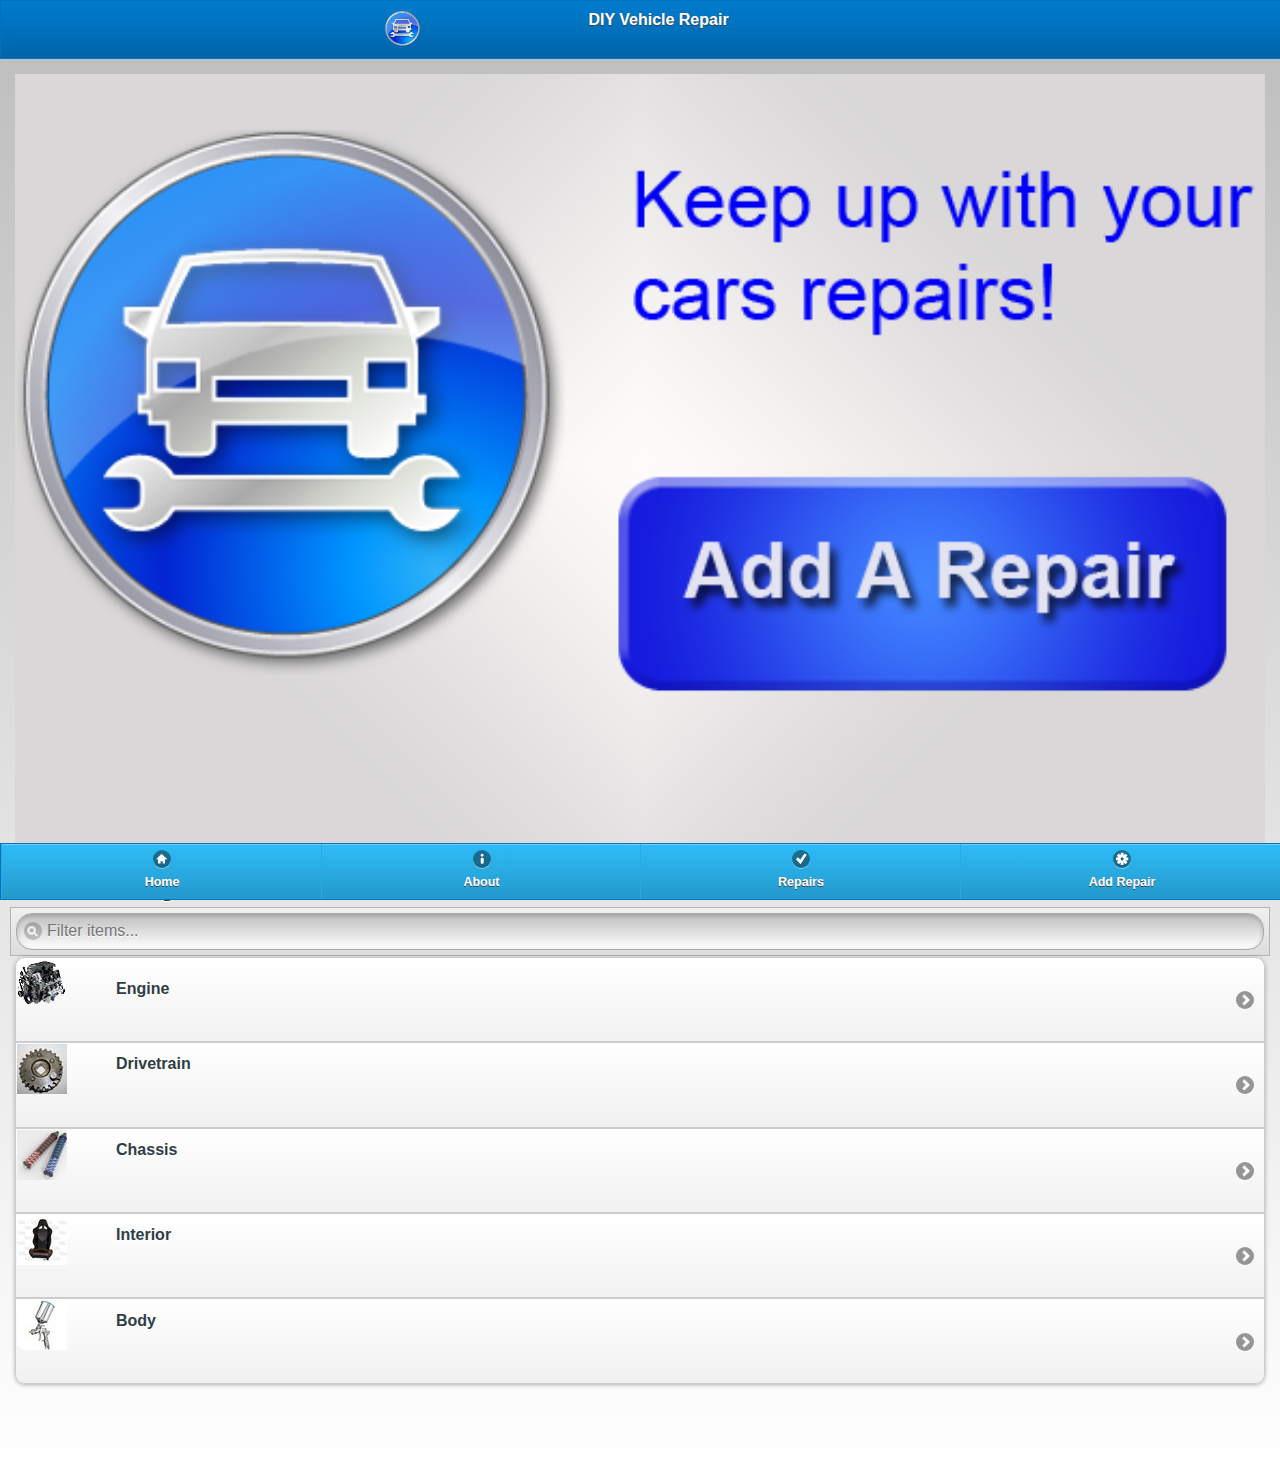
<file: Project 1/index.html>
<!doctype html>  
<html lang="en">
<head>

	<meta charset="utf-8">
	
	<title>DIY Vehicle Repair</title>
	
	<!--  Mobile viewport optimized: j.mp/bplateviewport -->
	<meta name="HandheldFriendly" content="True">
	<meta name="MobileOptimized" content="320"/>
	<meta name="viewport" content="width=device-width, initial-scale=1.0">
	
	<!-- Mobile IE needs ClearType for smoothing fonts -->
	<meta http-equiv="cleartype" content="on">
	
	<!-- StyleSheets under here -->
	<link href="css/jquery.mobile-1.2.0.min.css" rel="stylesheet">
	<link href="css/style.css" rel="stylesheet" />
	<link href="css/DIYRepair.min.css" rel="stylesheet">
	
	
	<!-- JavaScript is normally at the end of the body, except for Modernizr which enables HTML5 elements & feature detects -->
	<script src="js/libs/modernizr.custom.min.js"></script>

	
</head>

<body>

	<div data-role="page" id="home">
		<header data-role="header" data-position="fixed">
			<h1><img src="images/brand.png" id="brand">DIY Vehicle Repair</h1>
		</header>
		<section data-role="content" id="browse">
			<a href="#additem" rel="external"><img src="images/cta.png" width=100% height=20%></a>
			<h2>Browse Categories</h2>
			<ul data-role="listview" data-filter="true" data-inset="true">
				<li><a href="#engine" ><img src="images/engine.png" class="ui-li-thumb"><h3>Engine</h3></a></li>
				<li><a href="#drivetrain"><img src="images/transmission.jpg" class="ui-li-thumb">Drivetrain</a></li>
				<li><a href="#chassis"><img src="images/chassis.jpg" class="ui-li-thumb">Chassis</a></li>
				<li><a href="#interior"><img src="images/interior.jpg" class="ui-li-thumb">Interior</a></li>
				<li><a href="#body"><img src="images/body.jpg" class="ui-li-thumb">Body</a></li>
			</ul>
		</section>
		<footer data-role="footer" data-position="fixed">
			<section data-role="navbar">
				<ul>
					<li><a href="#home" data-icon="home">Home</a></li>
					<li><a href="#about" data-icon="info">About</a></li>
					<li><a href="#repairs" data-icon="check">Repairs</a></li>
					<li><a href="#additem" data-icon="gear">Add Repair</a></li>
				</ul>
			</section>	
		</footer>
	</div>
	
	<div data-role="page" id="about" data-add-back-btn="true">
		<header data-role="header" data-position="fixed">
			<h1><img src="images/brand.png" id="brand">About</h1>
		</header>
		<section data-role="content">
			<ul>
				<li><a href="#home">Home</a></li>
				<li><a href="https://github.com/JTilley24/MIU-site/tree/master/Project%203" rel="external" data-url>Git</a></li>
				<li><a href="http://jtilley24.github.com/MIU-site/Project%203/Gold/" rel="external" data-url>Gold</a></li>
				<li><a href="http://jtilley24.github.com/MIU-site/Project%203/Bronze/" rel="external" data-url>Bronze</a></li>
			</ul>
			<p>Images courtesy of Advanceautoparts.com</p>
		</section>
		<footer data-role="footer" data-position="fixed">
			<section data-role="navbar">
				<ul>
					<li><a href="#home" data-icon="home">Home</a></li>
					<li><a href="#about" data-icon="info">About</a></li>
					<li><a href="#repairs" data-icon="check">Repairs</a></li>
					<li><a href="#additem" data-icon="gear">Add Repair</a></li>
				</ul>
			</section>
		</footer>
	</div>
	
	<div data-role="page" id="repairs" data-add-back-btn="true">
		<header data-role="header" data-position="fixed">
			<h1><img src="images/brand.png" id="brand">Repairs<h1>
		</header>
		<section data-role="content">
			<ul data-role="listview" id="repairlist">
			
			</ul>
			<p><a href="#" data-role="button" id="storage">Get Repairs</a></p>
			<p><a href="#" data-role="button" id="clear">Clear Repairs</a></p>
		</section>
		<footer data-role="footer" data-position="fixed">
			<section data-role="navbar">
				<ul>
					<li><a href="#home" data-icon="home">Home</a></li>
					<li><a href="#about" data-icon="info">About</a></li>
					<li><a href="#repairs" data-icon="check">Repairs</a></li>
					<li><a href="#additem" data-icon="gear">Add Repair</a></li>
				</ul>
			</section>
		</footer>
	</div>
	
	<div data-role="page" id="additem" data-add-back-btn="true">
		<header data-role="header" data-position="fixed">
			<h1><img src="images/brand.png" id="brand">Add Repair</h1>
		</header>
		<section data-role="content">
			<form action="" method="post" id="addrepair">
				<section data-role="fieldcontain">
					<fieldset data-role="controlgroup" id="region">
						<legend>Region:</legend>
						<input type="radio" value="Domestic" name="region" id="domestic" checked="checked"/>
						<label for="domestic" >Domestic<p>*American</p></label>
						<input type="radio" value="European" name="region" id="european"/>
						<label for="european">European<p>*British or German</p></label>
						<input type="radio" value="Asian" name="region" id="asian"/>
						<label for="asian">Asian<p>*Japanese</p></label>
					</fieldset>
				</section>
				<section data-role="fieldcontain">
					<label for="make">Make: <span id="req">*<span></label>
					<input type="text" name="make" id="make" class="required" placeholder="Example: Chevy,Honda,BMW"/>
				</section>
				<section data-role="fieldcontain">
					<label for="model">Model: <span id="req">*<span></label>
					<input type="text" name="model" id="model" class="required" placeholder="Example: Accord,Malibu,F-150"/>
				</section>
				<section data-role="fieldcontain">
					<label for="parts">Parts Category:<label>
					<select name="parts" id="parts">
						<option data-placeholder="true">---Choose Category---</option>
						<option value="Engine">Engine</option>
						<option value="Drivetrain">Drivetrain</option>
						<option value="Chassis">Chassis</option>
						<option value="Interior">Interior</option>
						<option value="Body">Body</option>
					</select>
				</section>
				<section data-role="fieldcontain">
					<label for="year">Year:</label>
					<input type="range" id="year" name="year" value="2000" min="1970" max="2013"/>
				</section>
				<section data-role="fieldcontain">
					<label for="date">Expected date for repair:</label>
					<input type="date" id="date"/>
				</section>
				<section data-role="fieldcontain">
					<label for="comments">Description of repair:</label>
					<textarea id="comments" class="required" placeholder="Example: Replace transmission, Tune-up"></textarea>
				</section>
				<section data-role="fieldcontain">
					<input type="submit" id="submit" value="Submit" data-theme="a">
				</section>
				<section data-role="fieldcontain">
					<input type="reset" id="reset" value="Reset" data-theme="b">
				</section>
		</section>
		<footer data-role="footer" data-position="fixed">
			<section data-role="navbar">
				<ul>
					<li><a href="#home" data-icon="home">Home</a></li>
					<li><a href="#about" data-icon="info">About</a></li>
					<li><a href="#repairs" data-icon="check">Repairs</a></li>
					<li><a href="#additem" data-icon="gear">Add Repair</a></li>					
				</ul>
			</section>
		</footer>
	</div>
		
	<div data-role="page" id="engine" data-add-back-btn="true">
		<header data-role="header" data-position="fixed">
			<h1><img src="images/brand.png" id="brand">Engine</h1>
		</header>	
		<section data-role="content">
			<ul data-role="listview" data-filter="true">
				<li data-role="collapsible">
						<h3>1994 Mitsubishi Galant</h3>
						<ul>
							<li>Region: Asian</li>
							<li>Make: Mitsubishi</li>
							<li>Model: Galant</li>
							<li>Year: 1994</li>
							<li>Date for repair: 2012-11-13</li>
							<li>Description: exhaust</li>
						</ul>
				</li>
				<li data-role="collapsible">
						<h3>2006 Hyundai Sonata</h3>
						<ul>
							<li>Region: Asian</li>
							<li>Make: Hyundai</li>
							<li>Model: Sonata</li>
							<li>Year: 2006</li>
							<li>Date for repair: 2013-1-27</li>
							<li>Description: sparkplugs</li>
						</ul>
				</li>
				<li data-role="collapsible">
						<h3>1966 Shelby AC Cobra</h3>
						<ul>
							<li>Region: European</li>
							<li>Make: Shelby</li>
							<li>Model: AC Cobra</li>
							<li>Year: 1966</li>
							<li>Date for repair: 2013-3-03</li>
							<li>Description: oil change</li>
						</ul>
				</li>
			</ul>
		</section>
		<footer data-role="footer" data-position="fixed">
			<section data-role="navbar">
				<ul>
					<li><a href="#home" data-icon="home">Home</a></li>
					<li><a href="#about" data-icon="info">About</a></li>
					<li><a href="#repairs" data-icon="check">Repairs</a></li>
					<li><a href="#additem" data-icon="gear">Add Repair</a></li>
				</ul>
			</section>
		</footer>
	</div>
	
	<div data-role="page" id="drivetrain" data-add-back-btn="true">
		<header data-role="header" data-position="fixed">
			<h1><img src="images/brand.png" id="brand">Drivetrain</h1>
		</header>	
		<section data-role="content">
			<ul data-role="listview" data-filter="true">
				<li data-role="collapsible">
						<h3>2001 Honda Civic</h3>
						<ul>
							<li>Region: Asian</li>
							<li>Make: Honda</li>
							<li>Model: Civic</li>
							<li>Year: 2001</li>
							<li>Date for repair: 2012-11-17</li>
							<li>Description: replace transmission</li>
						</ul>
				</li>
				<li data-role="collapsible">
						<h3>2000 Chrysler Town and Country</h3>
						<ul>
							<li>Region: Domestic</li>
							<li>Make: Chrysler</li>
							<li>Model: Town and Country</li>
							<li>Year: 2000</li>
							<li>Date for repair: 2013-1-18</li>
							<li>Description: sparkplugs</li>
						</ul>
				</li>
				<li data-role="collapsible">
						<h3>1980 Chevy Corvette</h3>
						<ul>
							<li>Region: Domestic</li>
							<li>Make: Chevy</li>
							<li>Model: Corvette</li>
							<li>Year: 1980</li>
							<li>Date for repair: 2013-2-27</li>
							<li>Description: speedometer cable</li>
						</ul>
				</li>
			</ul>
		</section>
		<footer data-role="footer" data-position="fixed">
			<section data-role="navbar">
				<ul>
					<li><a href="#home" data-icon="home">Home</a></li>
					<li><a href="#about" data-icon="info">About</a></li>
					<li><a href="#repairs" data-icon="check">Repairs</a></li>
					<li><a href="#additem" data-icon="gear">Add Repair</a></li>
				</ul>
			</section>
		</footer>
	</div>
	
	<div data-role="page" id="chassis" data-add-back-btn="true">
		<header data-role="header" data-position="fixed">
			<h1><img src="images/brand.png" id="brand">Chassis</h1>
		</header>	
		<section data-role="content">
			<ul data-role="listview" data-filter="true">
				<li data-role="collapsible">
						<h3>1996 Chevy Blazer</h3>
						<ul>
							<li>Region: Domestic</li>
							<li>Make: Chevy</li>
							<li>Model: Blazer</li>
							<li>Year: 1996</li>
							<li>Date for repair: 2012-10-28</li>
							<li>Description: ball-joints</li>
						</ul>
				</li>
				<li data-role="collapsible">
						<h3>2003 Mercedes-Benz S500</h3>
						<ul>
							<li>Region: European</li>
							<li>Make: Mercedes-Benz</li>
							<li>Model: S500</li>
							<li>Year: 2003</li>
							<li>Date for repair: 2012-12-03</li>
							<li>Description: tire rotation</li>
						</ul>
				</li>
				<li data-role="collapsible">
						<h3>1998 BMW Z4</h3>
						<ul>
							<li>Region: European</li>
							<li>Make: BMW</li>
							<li>Model: Z4</li>
							<li>Year: 1998</li>
							<li>Date for repair: 2013-1-10</li>
							<li>Description: steering rack</li>
						</ul>
				</li>
			</ul>
		</section>
		<footer data-role="footer" data-position="fixed">
			<section data-role="navbar">
				<ul>
					<li><a href="#home" data-icon="home">Home</a></li>
					<li><a href="#about" data-icon="info">About</a></li>
					<li><a href="#repairs" data-icon="check">Repairs</a></li>
					<li><a href="#additem" data-icon="gear">Add Repair</a></li>
				</ul>
			</section>
		</footer>
	</div>
	
	<div data-role="page" id="interior" data-add-back-btn="true">
		<header data-role="header" data-position="fixed">
			<h1><img src="images/brand.png" id="brand">Interior</h1>
		</header>	
		<section data-role="content">
			<ul data-role="listview" data-filter="true">
				<li data-role="collapsible">
						<h3>1967 Pontiac Tran Am</h3>
						<ul>
							<li>Region: Domestic</li>
							<li>Make: Pontiac</li>
							<li>Model: Trans Am</li>
							<li>Year: 1967</li>
							<li>Date for repair: 2013-2-03</li>
							<li>Description: seats</li>
						</ul>
				</li>
				<li data-role="collapsible">
						<h3>1989 Nissan Skyline</h3>
						<ul>
							<li>Region: Asian</li>
							<li>Make: Nissan</li>
							<li>Model: Skyline</li>
							<li>Year: 1989</li>
							<li>Date for repair: 2013-4-27</li>
							<li>Description: cage</li>
						</ul>
				</li>
				<li data-role="collapsible">
						<h3>1999 Lexus LS 400</h3>
						<ul>
							<li>Region: Asian</li>
							<li>Make: Lexus</li>
							<li>Model: LS 400</li>
							<li>Year: 1999</li>
							<li>Date for repair: 2013-5-10</li>
							<li>Description: steering wheel</li>
						</ul>
				</li>
			</ul>
		</section>
		<footer data-role="footer" data-position="fixed">
			<section data-role="navbar">
					<ul>
						<li><a href="#home" data-icon="home">Home</a></li>
						<li><a href="#about" data-icon="info">About</a></li>
						<li><a href="#repairs" data-icon="check">Repairs</a></li>
						<li><a href="#additem" data-icon="gear">Add Repair</a></li>
					</ul>
				</section>
		</footer>
	</div>
	
	<div data-role="page" id="body" data-add-back-btn="true">
		<header data-role="header" data-position="fixed">
			<h1><img src="images/brand.png" id="brand">Body</h1>
		</header>	
		<section data-role="content">
			<ul data-role="listview" data-filter="true">
				<li data-role="collapsible">
						<h3>2000 Dodge Ram 1500</h3>
						<ul>
							<li>Region: Domestic</li>
							<li>Make: Dodge</li>
							<li>Model: Ram 1500</li>
							<li>Year: 2000</li>
							<li>Date for repair: 2012-11-13</li>
							<li>Description: rear passenger wheel well</li>
						</ul>
				</li>
				<li data-role="collapsible">
						<h3>2003 Chevy Silverado 1500</h3>
						<ul> 
							<li>Region: Domestic</li>
							<li>Make: Chevy</li>
							<li>Model: Silverado 1500</li>
							<li>Year: 2003</li>
							<li>Date for repair: 2012-12-15</li>
							<li>Description: tire rotation</li>
						</ul>
				</li>
				<li data-role="collapsible">
						<h3>1996 Subaru Impreza</h3>
						<ul>
							<li>Region: Asian</li>
							<li>Make: Subaru</li>
							<li>Model: Impreza</li>
							<li>Year: 1996</li>
							<li>Date for repair: 2012-12-30</li>
							<li>Description: rear drivers quarter panel</li>
						</ul>
				</li>
			</ul>
		</section>
		<footer data-role="footer" data-position="fixed">
			<section data-role="navbar">
					<ul>
						<li><a href="#home" data-icon="home">Home</a></li>
						<li><a href="#about" data-icon="info">About</a></li>
						<li><a href="#repairs" data-icon="check">Repairs</a></li>
						<li><a href="#additem" data-icon="gear">Add Repair</a></li>
					</ul>
				</section>
		</footer>
	</div>
	
	<!-- JavaScript under here -->
	<script src="js/libs/jquery-1.8.3.js"></script>
	<script src="js/libs/jquery.mobile-1.2.0.min.js"></script>
	<script src="js/libs/jquery.validate.min.js"></script>
	<script src="js/json.js" type="text/javascript"></script>
	<script src="js/main.js" type="text/javascript"></script>

</body>
</html>
</file>
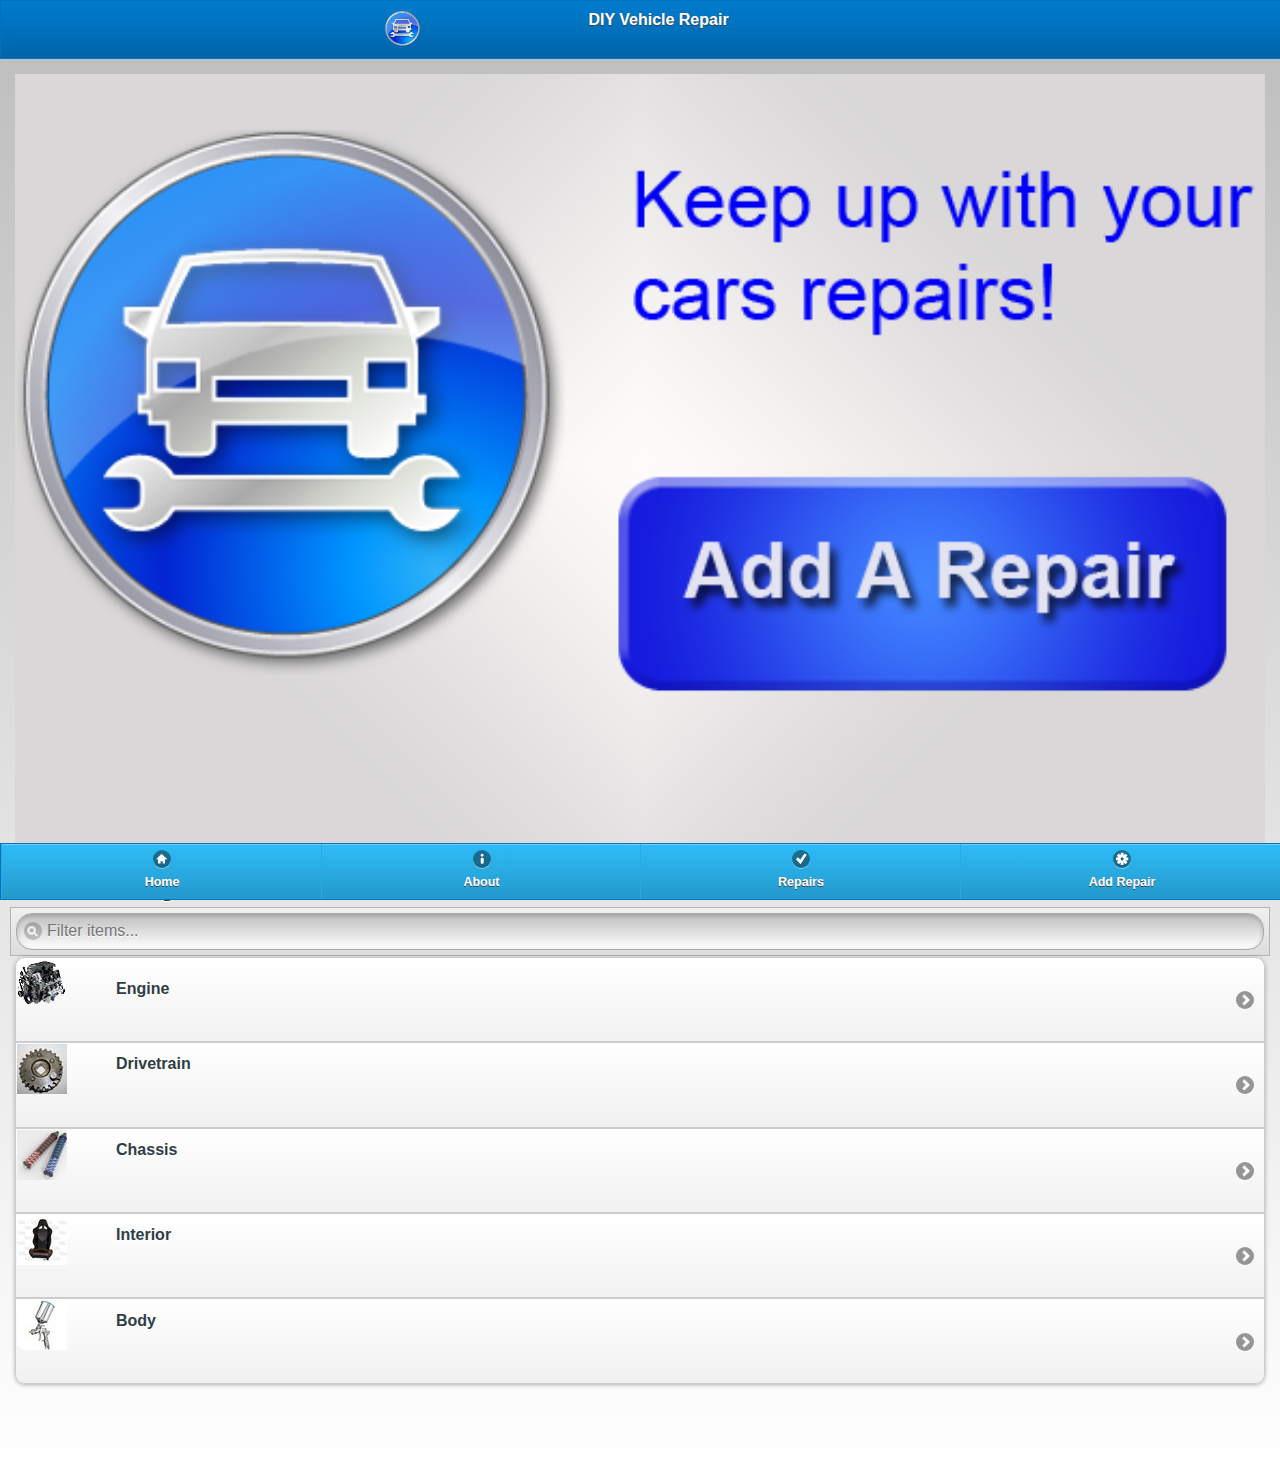
<file: Project 2/index.html>
<!doctype html>  
<html lang="en">
<head>

	<meta charset="utf-8">
	
	<title>DIY Vehicle Repair</title>
	
	<!--  Mobile viewport optimized: j.mp/bplateviewport -->
	<meta name="HandheldFriendly" content="True">
	<meta name="MobileOptimized" content="320"/>
	<meta name="viewport" content="width=device-width, initial-scale=1.0">
	
	<!-- Mobile IE needs ClearType for smoothing fonts -->
	<meta http-equiv="cleartype" content="on">
	
	<!-- StyleSheets under here -->
	<link href="css/jquery.mobile-1.2.0.min.css" rel="stylesheet">
	<link href="css/style.css" rel="stylesheet" />
	<link href="css/DIYRepair.min.css" rel="stylesheet">
	
	
	<!-- JavaScript is normally at the end of the body, except for Modernizr which enables HTML5 elements & feature detects -->
	<script src="js/libs/modernizr.custom.min.js"></script>

	
</head>

<body>

	<div data-role="page" id="home">
		<header data-role="header" data-position="fixed">
			<h1><img src="images/brand.png" id="brand">DIY Vehicle Repair</h1>
		</header>
		<section data-role="content" id="browse">
			<a href="#additem" rel="external"><img src="images/cta.png" width=100% height=20%></a>
			<h2>Browse Categories</h2>
			<ul data-role="listview" data-filter="true" data-inset="true">
				<li><a href="#engine" ><img src="images/engine.png" class="ui-li-thumb"><h3>Engine</h3></a></li>
				<li><a href="#drivetrain"><img src="images/transmission.jpg" class="ui-li-thumb">Drivetrain</a></li>
				<li><a href="#chassis"><img src="images/chassis.jpg" class="ui-li-thumb">Chassis</a></li>
				<li><a href="#interior"><img src="images/interior.jpg" class="ui-li-thumb">Interior</a></li>
				<li><a href="#body"><img src="images/body.jpg" class="ui-li-thumb">Body</a></li>
			</ul>
		</section>
		<footer data-role="footer" data-position="fixed">
			<section data-role="navbar">
				<ul>
					<li><a href="#home" data-icon="home">Home</a></li>
					<li><a href="#about" data-icon="info">About</a></li>
					<li><a href="#repairs" data-icon="check">Repairs</a></li>
					<li><a href="#additem" data-icon="gear">Add Repair</a></li>
				</ul>
			</section>	
		</footer>
	</div>
	
	<div data-role="page" id="about" data-add-back-btn="true">
		<header data-role="header" data-position="fixed">
			<h1><img src="images/brand.png" id="brand">About</h1>
		</header>
		<section data-role="content">
			<ul>
				<li><a href="#home">Home</a></li>
				<li><a href="https://github.com/JTilley24/MIU-site/tree/master/Project%203" rel="external" data-url>Git</a></li>
				<li><a href="http://jtilley24.github.com/MIU-site/Project%203/Gold/" rel="external" data-url>Gold</a></li>
				<li><a href="http://jtilley24.github.com/MIU-site/Project%203/Bronze/" rel="external" data-url>Bronze</a></li>
			</ul>
			<p>Images courtesy of Advanceautoparts.com</p>
		</section>
		<footer data-role="footer" data-position="fixed">
			<section data-role="navbar">
				<ul>
					<li><a href="#home" data-icon="home">Home</a></li>
					<li><a href="#about" data-icon="info">About</a></li>
					<li><a href="#repairs" data-icon="check">Repairs</a></li>
					<li><a href="#additem" data-icon="gear">Add Repair</a></li>
				</ul>
			</section>
		</footer>
	</div>
	
	<div data-role="page" id="repairs" data-add-back-btn="true">
		<header data-role="header" data-position="fixed">
			<h1><img src="images/brand.png" id="brand">Repairs<h1>
		</header>
		<section data-role="content">
			<ul data-role="listview" id="repairlist">
			
			</ul>
			<p><a href="#" data-role="button" id="storage">Get Repairs</a></p>
			<p><a href="#" data-role="button" id="clear">Clear Repairs</a></p>
			<ul class="ui-grid-b">
				<li class="ui-block-a"><a href="#" data-role="button" id="jsonButton">JSON data</a></li>
				<li class="ui-block-b"><a href="#" data-role="button" id="xmlButton">XML data</a></li>
				<li class="ui-block-c"><a href="#" data-role="button" id="csvButton">CSV data</a></li>
			</ul>
		</section>
		<section data-role="content" id="datalist">
		
		</section>
		<footer data-role="footer" data-position="fixed">
			<section data-role="navbar">
				<ul>
					<li><a href="#home" data-icon="home">Home</a></li>
					<li><a href="#about" data-icon="info">About</a></li>
					<li><a href="#repairs" data-icon="check">Repairs</a></li>
					<li><a href="#additem" data-icon="gear">Add Repair</a></li>
				</ul>
			</section>
		</footer>
	</div>
	
	<div data-role="page" id="additem" data-add-back-btn="true">
		<header data-role="header" data-position="fixed">
			<h1><img src="images/brand.png" id="brand">Add Repair</h1>
		</header>
		<section data-role="content">
			<form action="" method="post" id="addrepair">
				<section data-role="fieldcontain">
					<fieldset data-role="controlgroup" id="region">
						<legend>Region:</legend>
						<input type="radio" value="Domestic" name="region" id="domestic" checked="checked"/>
						<label for="domestic" >Domestic<p>*American</p></label>
						<input type="radio" value="European" name="region" id="european"/>
						<label for="european">European<p>*British or German</p></label>
						<input type="radio" value="Asian" name="region" id="asian"/>
						<label for="asian">Asian<p>*Japanese</p></label>
					</fieldset>
				</section>
				<section data-role="fieldcontain">
					<label for="make">Make: <span id="req">*<span></label>
					<input type="text" name="make" id="make" class="required" placeholder="Example: Chevy,Honda,BMW"/>
				</section>
				<section data-role="fieldcontain">
					<label for="model">Model: <span id="req">*<span></label>
					<input type="text" name="model" id="model" class="required" placeholder="Example: Accord,Malibu,F-150"/>
				</section>
				<section data-role="fieldcontain">
					<label for="parts">Parts Category:<label>
					<select name="parts" id="parts">
						<option data-placeholder="true">---Choose Category---</option>
						<option value="Engine">Engine</option>
						<option value="Drivetrain">Drivetrain</option>
						<option value="Chassis">Chassis</option>
						<option value="Interior">Interior</option>
						<option value="Body">Body</option>
					</select>
				</section>
				<section data-role="fieldcontain">
					<label for="year">Year:</label>
					<input type="range" id="year" name="year" value="2000" min="1970" max="2013"/>
				</section>
				<section data-role="fieldcontain">
					<label for="date">Expected date for repair:</label>
					<input type="date" id="date"/>
				</section>
				<section data-role="fieldcontain">
					<label for="comments">Description of repair:</label>
					<textarea id="comments" class="required" placeholder="Example: Replace transmission, Tune-up"></textarea>
				</section>
				<section data-role="fieldcontain">
					<input type="submit" id="submit" value="Submit" data-theme="a">
				</section>
				<section data-role="fieldcontain">
					<input type="reset" id="reset" value="Reset" data-theme="b">
				</section>
		</section>
		<footer data-role="footer" data-position="fixed">
			<section data-role="navbar">
				<ul>
					<li><a href="#home" data-icon="home">Home</a></li>
					<li><a href="#about" data-icon="info">About</a></li>
					<li><a href="#repairs" data-icon="check">Repairs</a></li>
					<li><a href="#additem" data-icon="gear">Add Repair</a></li>					
				</ul>
			</section>
		</footer>
	</div>
		
	<div data-role="page" id="engine" data-add-back-btn="true">
		<header data-role="header" data-position="fixed">
			<h1><img src="images/brand.png" id="brand">Engine</h1>
		</header>	
		<section data-role="content">
			<ul data-role="listview" data-filter="true">
				<li data-role="collapsible">
						<h3>1994 Mitsubishi Galant</h3>
						<ul>
							<li>Region: Asian</li>
							<li>Make: Mitsubishi</li>
							<li>Model: Galant</li>
							<li>Year: 1994</li>
							<li>Date for repair: 2012-11-13</li>
							<li>Description: exhaust</li>
						</ul>
				</li>
				<li data-role="collapsible">
						<h3>2006 Hyundai Sonata</h3>
						<ul>
							<li>Region: Asian</li>
							<li>Make: Hyundai</li>
							<li>Model: Sonata</li>
							<li>Year: 2006</li>
							<li>Date for repair: 2013-1-27</li>
							<li>Description: sparkplugs</li>
						</ul>
				</li>
				<li data-role="collapsible">
						<h3>1966 Shelby AC Cobra</h3>
						<ul>
							<li>Region: European</li>
							<li>Make: Shelby</li>
							<li>Model: AC Cobra</li>
							<li>Year: 1966</li>
							<li>Date for repair: 2013-3-03</li>
							<li>Description: oil change</li>
						</ul>
				</li>
			</ul>
		</section>
		<footer data-role="footer" data-position="fixed">
			<section data-role="navbar">
				<ul>
					<li><a href="#home" data-icon="home">Home</a></li>
					<li><a href="#about" data-icon="info">About</a></li>
					<li><a href="#repairs" data-icon="check">Repairs</a></li>
					<li><a href="#additem" data-icon="gear">Add Repair</a></li>
				</ul>
			</section>
		</footer>
	</div>
	
	<div data-role="page" id="drivetrain" data-add-back-btn="true">
		<header data-role="header" data-position="fixed">
			<h1><img src="images/brand.png" id="brand">Drivetrain</h1>
		</header>	
		<section data-role="content">
			<ul data-role="listview" data-filter="true">
				<li data-role="collapsible">
						<h3>2001 Honda Civic</h3>
						<ul>
							<li>Region: Asian</li>
							<li>Make: Honda</li>
							<li>Model: Civic</li>
							<li>Year: 2001</li>
							<li>Date for repair: 2012-11-17</li>
							<li>Description: replace transmission</li>
						</ul>
				</li>
				<li data-role="collapsible">
						<h3>2000 Chrysler Town and Country</h3>
						<ul>
							<li>Region: Domestic</li>
							<li>Make: Chrysler</li>
							<li>Model: Town and Country</li>
							<li>Year: 2000</li>
							<li>Date for repair: 2013-1-18</li>
							<li>Description: sparkplugs</li>
						</ul>
				</li>
				<li data-role="collapsible">
						<h3>1980 Chevy Corvette</h3>
						<ul>
							<li>Region: Domestic</li>
							<li>Make: Chevy</li>
							<li>Model: Corvette</li>
							<li>Year: 1980</li>
							<li>Date for repair: 2013-2-27</li>
							<li>Description: speedometer cable</li>
						</ul>
				</li>
			</ul>
		</section>
		<footer data-role="footer" data-position="fixed">
			<section data-role="navbar">
				<ul>
					<li><a href="#home" data-icon="home">Home</a></li>
					<li><a href="#about" data-icon="info">About</a></li>
					<li><a href="#repairs" data-icon="check">Repairs</a></li>
					<li><a href="#additem" data-icon="gear">Add Repair</a></li>
				</ul>
			</section>
		</footer>
	</div>
	
	<div data-role="page" id="chassis" data-add-back-btn="true">
		<header data-role="header" data-position="fixed">
			<h1><img src="images/brand.png" id="brand">Chassis</h1>
		</header>	
		<section data-role="content">
			<ul data-role="listview" data-filter="true">
				<li data-role="collapsible">
						<h3>1996 Chevy Blazer</h3>
						<ul>
							<li>Region: Domestic</li>
							<li>Make: Chevy</li>
							<li>Model: Blazer</li>
							<li>Year: 1996</li>
							<li>Date for repair: 2012-10-28</li>
							<li>Description: ball-joints</li>
						</ul>
				</li>
				<li data-role="collapsible">
						<h3>2003 Mercedes-Benz S500</h3>
						<ul>
							<li>Region: European</li>
							<li>Make: Mercedes-Benz</li>
							<li>Model: S500</li>
							<li>Year: 2003</li>
							<li>Date for repair: 2012-12-03</li>
							<li>Description: tire rotation</li>
						</ul>
				</li>
				<li data-role="collapsible">
						<h3>1998 BMW Z4</h3>
						<ul>
							<li>Region: European</li>
							<li>Make: BMW</li>
							<li>Model: Z4</li>
							<li>Year: 1998</li>
							<li>Date for repair: 2013-1-10</li>
							<li>Description: steering rack</li>
						</ul>
				</li>
			</ul>
		</section>
		<footer data-role="footer" data-position="fixed">
			<section data-role="navbar">
				<ul>
					<li><a href="#home" data-icon="home">Home</a></li>
					<li><a href="#about" data-icon="info">About</a></li>
					<li><a href="#repairs" data-icon="check">Repairs</a></li>
					<li><a href="#additem" data-icon="gear">Add Repair</a></li>
				</ul>
			</section>
		</footer>
	</div>
	
	<div data-role="page" id="interior" data-add-back-btn="true">
		<header data-role="header" data-position="fixed">
			<h1><img src="images/brand.png" id="brand">Interior</h1>
		</header>	
		<section data-role="content">
			<ul data-role="listview" data-filter="true">
				<li data-role="collapsible">
						<h3>1967 Pontiac Tran Am</h3>
						<ul>
							<li>Region: Domestic</li>
							<li>Make: Pontiac</li>
							<li>Model: Trans Am</li>
							<li>Year: 1967</li>
							<li>Date for repair: 2013-2-03</li>
							<li>Description: seats</li>
						</ul>
				</li>
				<li data-role="collapsible">
						<h3>1989 Nissan Skyline</h3>
						<ul>
							<li>Region: Asian</li>
							<li>Make: Nissan</li>
							<li>Model: Skyline</li>
							<li>Year: 1989</li>
							<li>Date for repair: 2013-4-27</li>
							<li>Description: cage</li>
						</ul>
				</li>
				<li data-role="collapsible">
						<h3>1999 Lexus LS 400</h3>
						<ul>
							<li>Region: Asian</li>
							<li>Make: Lexus</li>
							<li>Model: LS 400</li>
							<li>Year: 1999</li>
							<li>Date for repair: 2013-5-10</li>
							<li>Description: steering wheel</li>
						</ul>
				</li>
			</ul>
		</section>
		<footer data-role="footer" data-position="fixed">
			<section data-role="navbar">
					<ul>
						<li><a href="#home" data-icon="home">Home</a></li>
						<li><a href="#about" data-icon="info">About</a></li>
						<li><a href="#repairs" data-icon="check">Repairs</a></li>
						<li><a href="#additem" data-icon="gear">Add Repair</a></li>
					</ul>
				</section>
		</footer>
	</div>
	
	<div data-role="page" id="body" data-add-back-btn="true">
		<header data-role="header" data-position="fixed">
			<h1><img src="images/brand.png" id="brand">Body</h1>
		</header>	
		<section data-role="content">
			<ul data-role="listview" data-filter="true">
				<li data-role="collapsible">
						<h3>2000 Dodge Ram 1500</h3>
						<ul>
							<li>Region: Domestic</li>
							<li>Make: Dodge</li>
							<li>Model: Ram 1500</li>
							<li>Year: 2000</li>
							<li>Date for repair: 2012-11-13</li>
							<li>Description: rear passenger wheel well</li>
						</ul>
				</li>
				<li data-role="collapsible">
						<h3>2003 Chevy Silverado 1500</h3>
						<ul> 
							<li>Region: Domestic</li>
							<li>Make: Chevy</li>
							<li>Model: Silverado 1500</li>
							<li>Year: 2003</li>
							<li>Date for repair: 2012-12-15</li>
							<li>Description: tire rotation</li>
						</ul>
				</li>
				<li data-role="collapsible">
						<h3>1996 Subaru Impreza</h3>
						<ul>
							<li>Region: Asian</li>
							<li>Make: Subaru</li>
							<li>Model: Impreza</li>
							<li>Year: 1996</li>
							<li>Date for repair: 2012-12-30</li>
							<li>Description: rear drivers quarter panel</li>
						</ul>
				</li>
			</ul>
		</section>
		<footer data-role="footer" data-position="fixed">
			<section data-role="navbar">
					<ul>
						<li><a href="#home" data-icon="home">Home</a></li>
						<li><a href="#about" data-icon="info">About</a></li>
						<li><a href="#repairs" data-icon="check">Repairs</a></li>
						<li><a href="#additem" data-icon="gear">Add Repair</a></li>
					</ul>
				</section>
		</footer>
	</div>
	
	<!-- JavaScript under here -->
	<script src="js/libs/jquery-1.8.3.js"></script>
	<script src="js/libs/jquery.mobile-1.2.0.min.js"></script>
	<script src="js/libs/jquery.validate.min.js"></script>
	<script src="js/json.js" type="text/javascript"></script>
	<script src="js/main.js" type="text/javascript"></script>

</body>
</html>
</file>
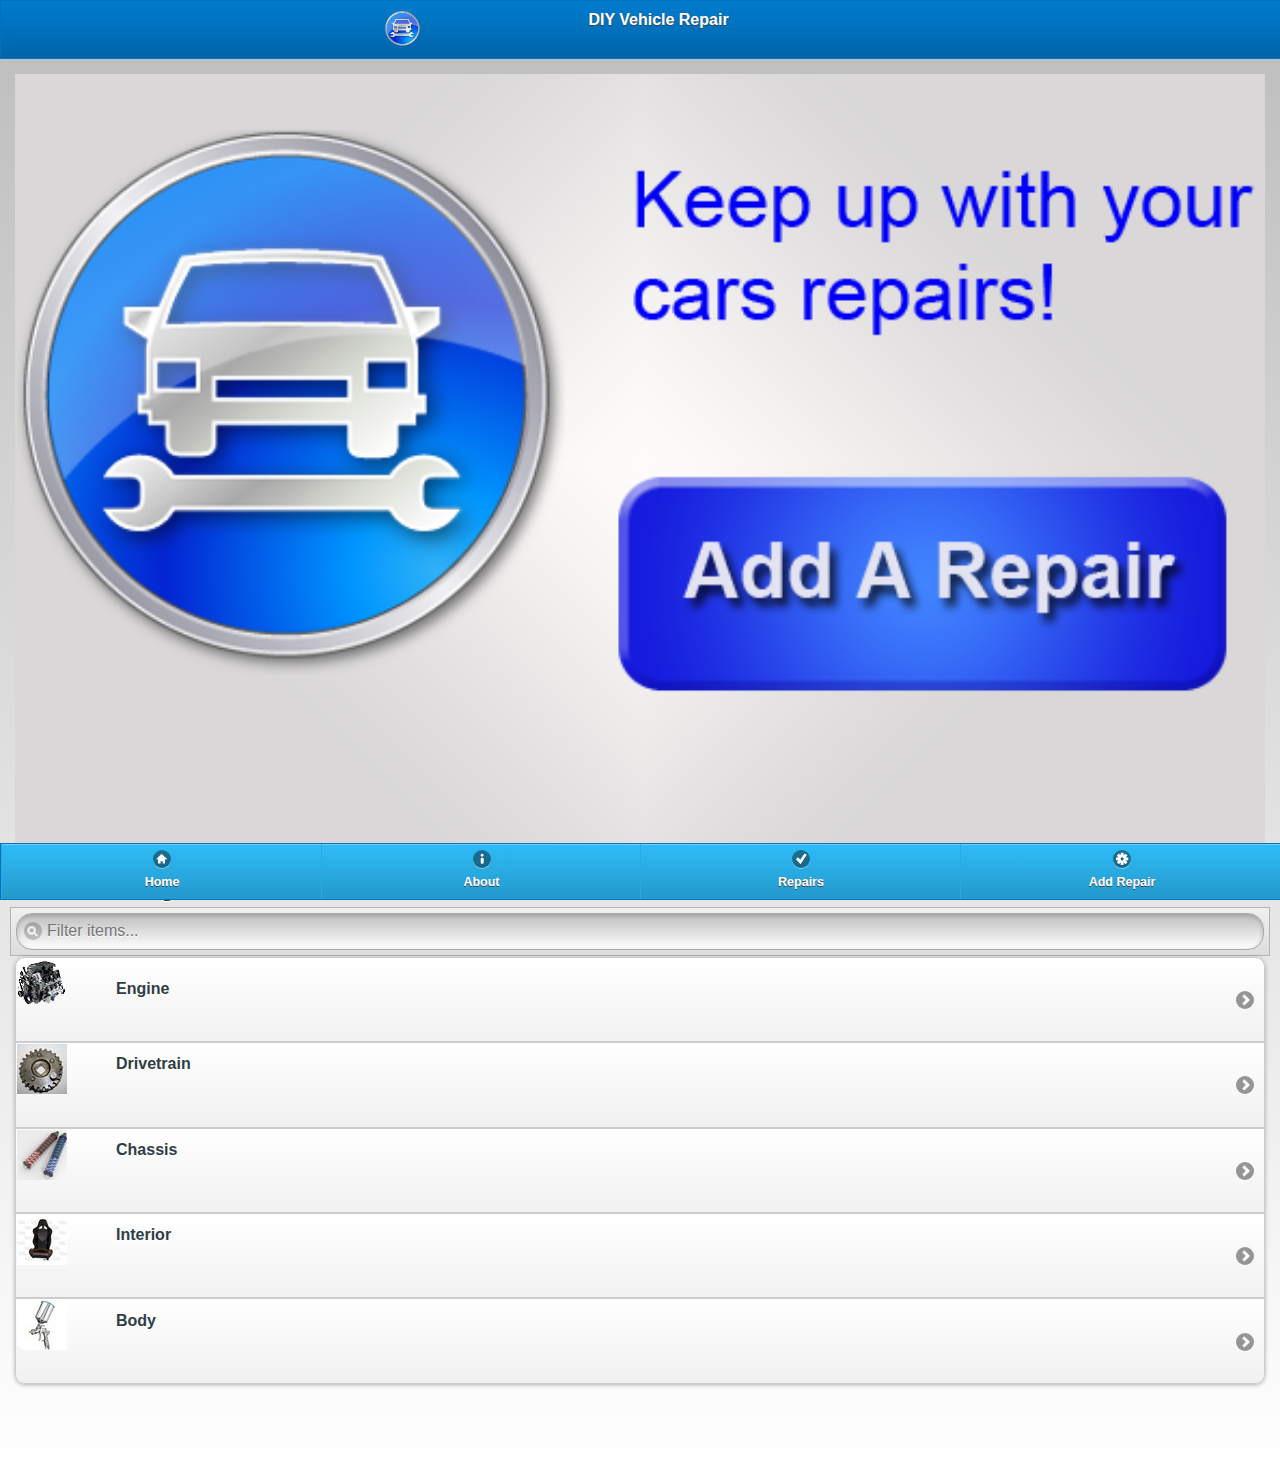
<file: Project 3/asdcouch/app/_attachments/index.html>
<!doctype html>  
<html lang="en">
<head>

	<meta charset="utf-8">
	
	<title>DIY Vehicle Repair</title>
	
	<!--  Mobile viewport optimized: j.mp/bplateviewport -->
	<meta name="HandheldFriendly" content="True">
	<meta name="MobileOptimized" content="320"/>
	<meta name="viewport" content="width=device-width, initial-scale=1.0">
	
	<!-- Mobile IE needs ClearType for smoothing fonts -->
	<meta http-equiv="cleartype" content="on">
	
	<!-- StyleSheets under here -->
	<link href="jquery.mobile-1.2.0.min.css" rel="stylesheet">
	<link href="style.css" rel="stylesheet" />
	<link href="DIYRepair.min.css" rel="stylesheet">
	
	
	<!-- JavaScript is normally at the end of the body, except for Modernizr which enables HTML5 elements & feature detects -->
	<script src="modernizr.custom.min.js"></script>
	

	
</head>

<body>

	<div data-role="page" id="home">
		<header data-role="header" data-position="fixed">
			<h1><img src="brand.png" id="brand">DIY Vehicle Repair</h1>
		</header>
		<section data-role="content" id="browse">
			<a href="#additem" rel="external"><img src="cta.png" width=100% height=20%></a>
			<h2>Browse Categories</h2>
			<ul data-role="listview" data-filter="true" data-inset="true">
				<li><a href="#engine" ><img src="engine.png" class="ui-li-thumb"><h3>Engine</h3></a></li>
				<li><a href="#drivetrain"><img src="transmission.jpg" class="ui-li-thumb">Drivetrain</a></li>
				<li><a href="#chassis"><img src="chassis.jpg" class="ui-li-thumb">Chassis</a></li>
				<li><a href="#interior"><img src="interior.jpg" class="ui-li-thumb">Interior</a></li>
				<li><a href="#body"><img src="body.jpg" class="ui-li-thumb">Body</a></li>
			</ul>
		</section>
		<footer data-role="footer" data-position="fixed">
			<section data-role="navbar">
				<ul>
					<li><a href="#home" data-icon="home">Home</a></li>
					<li><a href="#about" data-icon="info">About</a></li>
					<li><a href="#repairs" data-icon="check">Repairs</a></li>
					<li><a href="#additem" data-icon="gear">Add Repair</a></li>
				</ul>
			</section>	
		</footer>
	</div>
	
	<div data-role="page" id="about" data-add-back-btn="true">
		<header data-role="header" data-position="fixed">
			<h1><img src="brand.png" id="brand">About</h1>
		</header>
		<section data-role="content">
			<ul>
				<li><a href="#home">Home</a></li>
				<li><a href="https://github.com/JTilley24/MIU-site/tree/master/Project%203" rel="external" data-url>Git</a></li>
				<li><a href="http://jtilley24.github.com/MIU-site/Project%203/Gold/" rel="external" data-url>Gold</a></li>
				<li><a href="http://jtilley24.github.com/MIU-site/Project%203/Bronze/" rel="external" data-url>Bronze</a></li>
			</ul>
			<p>Images courtesy of Advanceautoparts.com</p>
		</section>
		<footer data-role="footer" data-position="fixed">
			<section data-role="navbar">
				<ul>
					<li><a href="#home" data-icon="home">Home</a></li>
					<li><a href="#about" data-icon="info">About</a></li>
					<li><a href="#repairs" data-icon="check">Repairs</a></li>
					<li><a href="#additem" data-icon="gear">Add Repair</a></li>
				</ul>
			</section>
		</footer>
	</div>
	
	<div data-role="page" id="repairs" data-add-back-btn="true">
		<header data-role="header" data-position="fixed">
			<h1><img src="brand.png" id="brand">Repairs<h1>
		</header>
		<section data-role="content">
			<ul data-role="listview" id="repairlist">
			
			</ul>
			<p><a href="#" data-role="button" id="storage">Get Repairs</a></p>
			<p><a href="#" data-role="button" id="clear">Clear Repairs</a></p>
			<ul class="ui-grid-b">
				<li class="ui-block-a"><a href="#" data-role="button" id="domButton">Domestic Couch data</a></li>
				<li class="ui-block-b"><a href="#" data-role="button" id="asiaButton">Asian Couch data</a></li>
				<li class="ui-block-c"><a href="#" data-role="button" id="euroButton">European Couch data</a></li>
			</ul>
			<ul data-role="listview">
				<li><a href="#domrepair" id="domLink">Domestic Repairs</a></li>
				<li><a href="#asiarepair" id="asiaLink">Asian Repairs</a></li>
				<li><a href="#eurorepair" id="euroLink">European Repairs</a></li>
			</ul>
		</section>
		<section data-role="content">
			<ul data-role="listview" id="datalist">
			</ul>
		</section>
		<footer data-role="footer" data-position="fixed">
			<section data-role="navbar">
				<ul>
					<li><a href="#home" data-icon="home">Home</a></li>
					<li><a href="#about" data-icon="info">About</a></li>
					<li><a href="#repairs" data-icon="check">Repairs</a></li>
					<li><a href="#additem" data-icon="gear">Add Repair</a></li>
				</ul>
			</section>
		</footer>
	</div>
	<div data-role="page" id="newRepair" data-add-back-btn="true">
		<header data-role="header" data-position="fixed">
			<h1><img src="brand.png" id="brand">Edit Repair<h1>
		</header>
		<section data-role="content">
			<form action="" method="post" id="newrepair">
				<section data-role="fieldcontain">
					<fieldset data-role="controlgroup" id="newregion">
						<legend>Region:</legend>
						<input type="radio" value="Domestic" name="newregion" id="newdomestic" checked="checked"/>
						<label for="domestic" >Domestic<p>*American</p></label>
						<input type="radio" value="European" name="newregion" id="neweuropean"/>
						<label for="european">European<p>*British or German</p></label>
						<input type="radio" value="Asian" name="newregion" id="newasian"/>
						<label for="asian">Asian<p>*Japanese</p></label>
					</fieldset>
				</section>
				<section data-role="fieldcontain">
					<label for="newmake">Make: <span id="req">*<span></label>
					<input type="text" name="make" id="newmake" class="required" placeholder="Example: Chevy,Honda,BMW"/>
				</section>
				<section data-role="fieldcontain">
					<label for="newmodel">Model: <span id="req">*<span></label>
					<input type="text" name="model" id="newmodel" class="required" placeholder="Example: Accord,Malibu,F-150"/>
				</section>
				<section data-role="fieldcontain">
					<label for="parts">Parts Category:<label>
					<select name="parts" id="newparts">
						<option data-placeholder="true">---Choose Category---</option>
						<option value="Engine">Engine</option>
						<option value="Drivetrain">Drivetrain</option>
						<option value="Chassis">Chassis</option>
						<option value="Interior">Interior</option>
						<option value="Body">Body</option>
					</select>
				</section>
				<section data-role="fieldcontain">
					<label for="year">Year:</label>
					<input type="range" id="newyear" name="year" value="2000" min="1970" max="2013"/>
				</section>
				<section data-role="fieldcontain">
					<label for="date">Expected date for repair:</label>
					<input type="date" id="newdate"/>
				</section>
				<section data-role="fieldcontain">
					<label for="comments">Description of repair:</label>
					<textarea id="newcomments" class="required" placeholder="Example: Replace transmission, Tune-up"></textarea>
				</section>
				<section data-role="fieldcontain">
					<input type="submit" id="formsubmit" value="Submit" data-theme="a">
			
				</section>
				<section data-role="fieldcontain">
					<input type="reset" id="formreset" value="Reset" data-theme="b">
				</section>
		</section>
		<footer data-role="footer" data-position="fixed">
			
		</footer>
	</div>
	<div data-role="page" id="domrepair" data-add-back-btn="true">
		<header data-role="header" data-position="fixed">
			<h1><img src="brand.png" id="brand">Domestic Repairs<h1>
		</header>
		<section data-role="content">
			<ul data-role="listview" id="domlist">
			</ul>
		</section>
		<footer data-role="footer" data-position="fixed">
			<section data-role="navbar">
				<ul>
					<li><a href="#newRepair" data-icon="plus">Add Repair</a></li>
				</ul>
			</section>
		</footer>
	</div>
	
	<div data-role="page" id="eurorepair" data-add-back-btn="true">
		<header data-role="header" data-position="fixed">
			<h1><img src="brand.png" id="brand">European Repairs<h1>
		</header>
		<section data-role="content">
			<ul data-role="listview" id="eurolist">
			</ul>
		</section>
		<footer data-role="footer" data-position="fixed">
			<section data-role="navbar">
				<ul>
					<li><a href="form.html" data-icon="plus">Add Repair</a></li>
				</ul>
			</section>
		</footer>
	</div>
	
	<div data-role="page" id="asiarepair" data-add-back-btn="true">
		<header data-role="header" data-position="fixed">
			<h1><img src="brand.png" id="brand">Asian Repairs<h1>
		</header>
		<section data-role="content">
			<ul data-role="listview" id="asialist">
			</ul>
		</section>
		<footer data-role="footer" data-position="fixed">
			<section data-role="navbar">
				<ul>
					<li><a href="form.html" data-icon="plus">Add Repair</a></li>
				</ul>
			</section>
		</footer>
	</div>
	
	<div data-role="page" id="additem" data-add-back-btn="true">
		<header data-role="header" data-position="fixed">
			<h1><img src="brand.png" id="brand">Add Repair</h1>
		</header>
		<section data-role="content">
			<form action="" method="post" id="addrepair">
				<section data-role="fieldcontain">
					<fieldset data-role="controlgroup" id="region">
						<legend>Region:</legend>
						<input type="radio" value="Domestic" name="region" id="domestic" checked="checked"/>
						<label for="domestic" >Domestic<p>*American</p></label>
						<input type="radio" value="European" name="region" id="european"/>
						<label for="european">European<p>*British or German</p></label>
						<input type="radio" value="Asian" name="region" id="asian"/>
						<label for="asian">Asian<p>*Japanese</p></label>
					</fieldset>
				</section>
				<section data-role="fieldcontain">
					<label for="make">Make: <span id="req">*<span></label>
					<input type="text" name="make" id="make" class="required" placeholder="Example: Chevy,Honda,BMW"/>
				</section>
				<section data-role="fieldcontain">
					<label for="model">Model: <span id="req">*<span></label>
					<input type="text" name="model" id="model" class="required" placeholder="Example: Accord,Malibu,F-150"/>
				</section>
				<section data-role="fieldcontain">
					<label for="parts">Parts Category:<label>
					<select name="parts" id="parts">
						<option data-placeholder="true">---Choose Category---</option>
						<option value="Engine">Engine</option>
						<option value="Drivetrain">Drivetrain</option>
						<option value="Chassis">Chassis</option>
						<option value="Interior">Interior</option>
						<option value="Body">Body</option>
					</select>
				</section>
				<section data-role="fieldcontain">
					<label for="year">Year:</label>
					<input type="range" id="year" name="year" value="2000" min="1970" max="2013"/>
				</section>
				<section data-role="fieldcontain">
					<label for="date">Expected date for repair:</label>
					<input type="date" id="date"/>
				</section>
				<section data-role="fieldcontain">
					<label for="comments">Description of repair:</label>
					<textarea id="comments" class="required" placeholder="Example: Replace transmission, Tune-up"></textarea>
				</section>
				<section data-role="fieldcontain">
					<input type="submit" id="submit" value="Submit" data-theme="a">
				</section>
				<section data-role="fieldcontain">
					<input type="reset" id="reset" value="Reset" data-theme="b">
				</section>
		</section>
		<footer data-role="footer" data-position="fixed">
			<section data-role="navbar">
				<ul>
					<li><a href="#home" data-icon="home">Home</a></li>
					<li><a href="#about" data-icon="info">About</a></li>
					<li><a href="#repairs" data-icon="check">Repairs</a></li>
					<li><a href="#additem" data-icon="gear">Add Repair</a></li>					
				</ul>
			</section>
		</footer>
	</div>
		
	<div data-role="page" id="engine" data-add-back-btn="true">
		<header data-role="header" data-position="fixed">
			<h1><img src="brand.png" id="brand">Engine</h1>
		</header>	
		<section data-role="content">
			<ul data-role="listview" data-filter="true">
				<li data-role="collapsible">
						<h3>1994 Mitsubishi Galant</h3>
						<ul>
							<li>Region: Asian</li>
							<li>Make: Mitsubishi</li>
							<li>Model: Galant</li>
							<li>Year: 1994</li>
							<li>Date for repair: 2012-11-13</li>
							<li>Description: exhaust</li>
						</ul>
				</li>
				<li data-role="collapsible">
						<h3>2006 Hyundai Sonata</h3>
						<ul>
							<li>Region: Asian</li>
							<li>Make: Hyundai</li>
							<li>Model: Sonata</li>
							<li>Year: 2006</li>
							<li>Date for repair: 2013-1-27</li>
							<li>Description: sparkplugs</li>
						</ul>
				</li>
				<li data-role="collapsible">
						<h3>1966 Shelby AC Cobra</h3>
						<ul>
							<li>Region: European</li>
							<li>Make: Shelby</li>
							<li>Model: AC Cobra</li>
							<li>Year: 1966</li>
							<li>Date for repair: 2013-3-03</li>
							<li>Description: oil change</li>
						</ul>
				</li>
			</ul>
		</section>
		<footer data-role="footer" data-position="fixed">
			<section data-role="navbar">
				<ul>
					<li><a href="#home" data-icon="home">Home</a></li>
					<li><a href="#about" data-icon="info">About</a></li>
					<li><a href="#repairs" data-icon="check">Repairs</a></li>
					<li><a href="#additem" data-icon="gear">Add Repair</a></li>
				</ul>
			</section>
		</footer>
	</div>
	
	<div data-role="page" id="drivetrain" data-add-back-btn="true">
		<header data-role="header" data-position="fixed">
			<h1><img src="brand.png" id="brand">Drivetrain</h1>
		</header>	
		<section data-role="content">
			<ul data-role="listview" data-filter="true">
				<li data-role="collapsible">
						<h3>2001 Honda Civic</h3>
						<ul>
							<li>Region: Asian</li>
							<li>Make: Honda</li>
							<li>Model: Civic</li>
							<li>Year: 2001</li>
							<li>Date for repair: 2012-11-17</li>
							<li>Description: replace transmission</li>
						</ul>
				</li>
				<li data-role="collapsible">
						<h3>2000 Chrysler Town and Country</h3>
						<ul>
							<li>Region: Domestic</li>
							<li>Make: Chrysler</li>
							<li>Model: Town and Country</li>
							<li>Year: 2000</li>
							<li>Date for repair: 2013-1-18</li>
							<li>Description: sparkplugs</li>
						</ul>
				</li>
				<li data-role="collapsible">
						<h3>1980 Chevy Corvette</h3>
						<ul>
							<li>Region: Domestic</li>
							<li>Make: Chevy</li>
							<li>Model: Corvette</li>
							<li>Year: 1980</li>
							<li>Date for repair: 2013-2-27</li>
							<li>Description: speedometer cable</li>
						</ul>
				</li>
			</ul>
		</section>
		<footer data-role="footer" data-position="fixed">
			<section data-role="navbar">
				<ul>
					<li><a href="#home" data-icon="home">Home</a></li>
					<li><a href="#about" data-icon="info">About</a></li>
					<li><a href="#repairs" data-icon="check">Repairs</a></li>
					<li><a href="#additem" data-icon="gear">Add Repair</a></li>
				</ul>
			</section>
		</footer>
	</div>
	
	<div data-role="page" id="chassis" data-add-back-btn="true">
		<header data-role="header" data-position="fixed">
			<h1><img src="brand.png" id="brand">Chassis</h1>
		</header>	
		<section data-role="content">
			<ul data-role="listview" data-filter="true">
				<li data-role="collapsible">
						<h3>1996 Chevy Blazer</h3>
						<ul>
							<li>Region: Domestic</li>
							<li>Make: Chevy</li>
							<li>Model: Blazer</li>
							<li>Year: 1996</li>
							<li>Date for repair: 2012-10-28</li>
							<li>Description: ball-joints</li>
						</ul>
				</li>
				<li data-role="collapsible">
						<h3>2003 Mercedes-Benz S500</h3>
						<ul>
							<li>Region: European</li>
							<li>Make: Mercedes-Benz</li>
							<li>Model: S500</li>
							<li>Year: 2003</li>
							<li>Date for repair: 2012-12-03</li>
							<li>Description: tire rotation</li>
						</ul>
				</li>
				<li data-role="collapsible">
						<h3>1998 BMW Z4</h3>
						<ul>
							<li>Region: European</li>
							<li>Make: BMW</li>
							<li>Model: Z4</li>
							<li>Year: 1998</li>
							<li>Date for repair: 2013-1-10</li>
							<li>Description: steering rack</li>
						</ul>
				</li>
			</ul>
		</section>
		<footer data-role="footer" data-position="fixed">
			<section data-role="navbar">
				<ul>
					<li><a href="#home" data-icon="home">Home</a></li>
					<li><a href="#about" data-icon="info">About</a></li>
					<li><a href="#repairs" data-icon="check">Repairs</a></li>
					<li><a href="#additem" data-icon="gear">Add Repair</a></li>
				</ul>
			</section>
		</footer>
	</div>
	
	<div data-role="page" id="interior" data-add-back-btn="true">
		<header data-role="header" data-position="fixed">
			<h1><img src="brand.png" id="brand">Interior</h1>
		</header>	
		<section data-role="content">
			<ul data-role="listview" data-filter="true">
				<li data-role="collapsible">
						<h3>1967 Pontiac Tran Am</h3>
						<ul>
							<li>Region: Domestic</li>
							<li>Make: Pontiac</li>
							<li>Model: Trans Am</li>
							<li>Year: 1967</li>
							<li>Date for repair: 2013-2-03</li>
							<li>Description: seats</li>
						</ul>
				</li>
				<li data-role="collapsible">
						<h3>1989 Nissan Skyline</h3>
						<ul>
							<li>Region: Asian</li>
							<li>Make: Nissan</li>
							<li>Model: Skyline</li>
							<li>Year: 1989</li>
							<li>Date for repair: 2013-4-27</li>
							<li>Description: cage</li>
						</ul>
				</li>
				<li data-role="collapsible">
						<h3>1999 Lexus LS 400</h3>
						<ul>
							<li>Region: Asian</li>
							<li>Make: Lexus</li>
							<li>Model: LS 400</li>
							<li>Year: 1999</li>
							<li>Date for repair: 2013-5-10</li>
							<li>Description: steering wheel</li>
						</ul>
				</li>
			</ul>
		</section>
		<footer data-role="footer" data-position="fixed">
			<section data-role="navbar">
					<ul>
						<li><a href="#home" data-icon="home">Home</a></li>
						<li><a href="#about" data-icon="info">About</a></li>
						<li><a href="#repairs" data-icon="check">Repairs</a></li>
						<li><a href="#additem" data-icon="gear">Add Repair</a></li>
					</ul>
				</section>
		</footer>
	</div>
	
	<div data-role="page" id="body" data-add-back-btn="true">
		<header data-role="header" data-position="fixed">
			<h1><img src="brand.png" id="brand">Body</h1>
		</header>	
		<section data-role="content">
			<ul data-role="listview" data-filter="true">
				<li data-role="collapsible">
						<h3>2000 Dodge Ram 1500</h3>
						<ul>
							<li>Region: Domestic</li>
							<li>Make: Dodge</li>
							<li>Model: Ram 1500</li>
							<li>Year: 2000</li>
							<li>Date for repair: 2012-11-13</li>
							<li>Description: rear passenger wheel well</li>
						</ul>
				</li>
				<li data-role="collapsible">
						<h3>2003 Chevy Silverado 1500</h3>
						<ul> 
							<li>Region: Domestic</li>
							<li>Make: Chevy</li>
							<li>Model: Silverado 1500</li>
							<li>Year: 2003</li>
							<li>Date for repair: 2012-12-15</li>
							<li>Description: tire rotation</li>
						</ul>
				</li>
				<li data-role="collapsible">
						<h3>1996 Subaru Impreza</h3>
						<ul>
							<li>Region: Asian</li>
							<li>Make: Subaru</li>
							<li>Model: Impreza</li>
							<li>Year: 1996</li>
							<li>Date for repair: 2012-12-30</li>
							<li>Description: rear drivers quarter panel</li>
						</ul>
				</li>
			</ul>
		</section>
		<footer data-role="footer" data-position="fixed">
			<section data-role="navbar">
					<ul>
						<li><a href="#home" data-icon="home">Home</a></li>
						<li><a href="#about" data-icon="info">About</a></li>
						<li><a href="#repairs" data-icon="check">Repairs</a></li>
						<li><a href="#additem" data-icon="gear">Add Repair</a></li>
					</ul>
				</section>
		</footer>
	</div>
	
	<!-- JavaScript under here -->
	<script src="jquery-1.8.3.js"></script>
	<script src="jquery.mobile-1.2.0.min.js"></script>
	<script src="jquery.validate.min.js"></script>
	<script src="json.js" type="text/javascript"></script>
	<script src="main.js" type="text/javascript"></script>
	<script src="jquery.couch.js"></script>

</body>
</html>
</file>
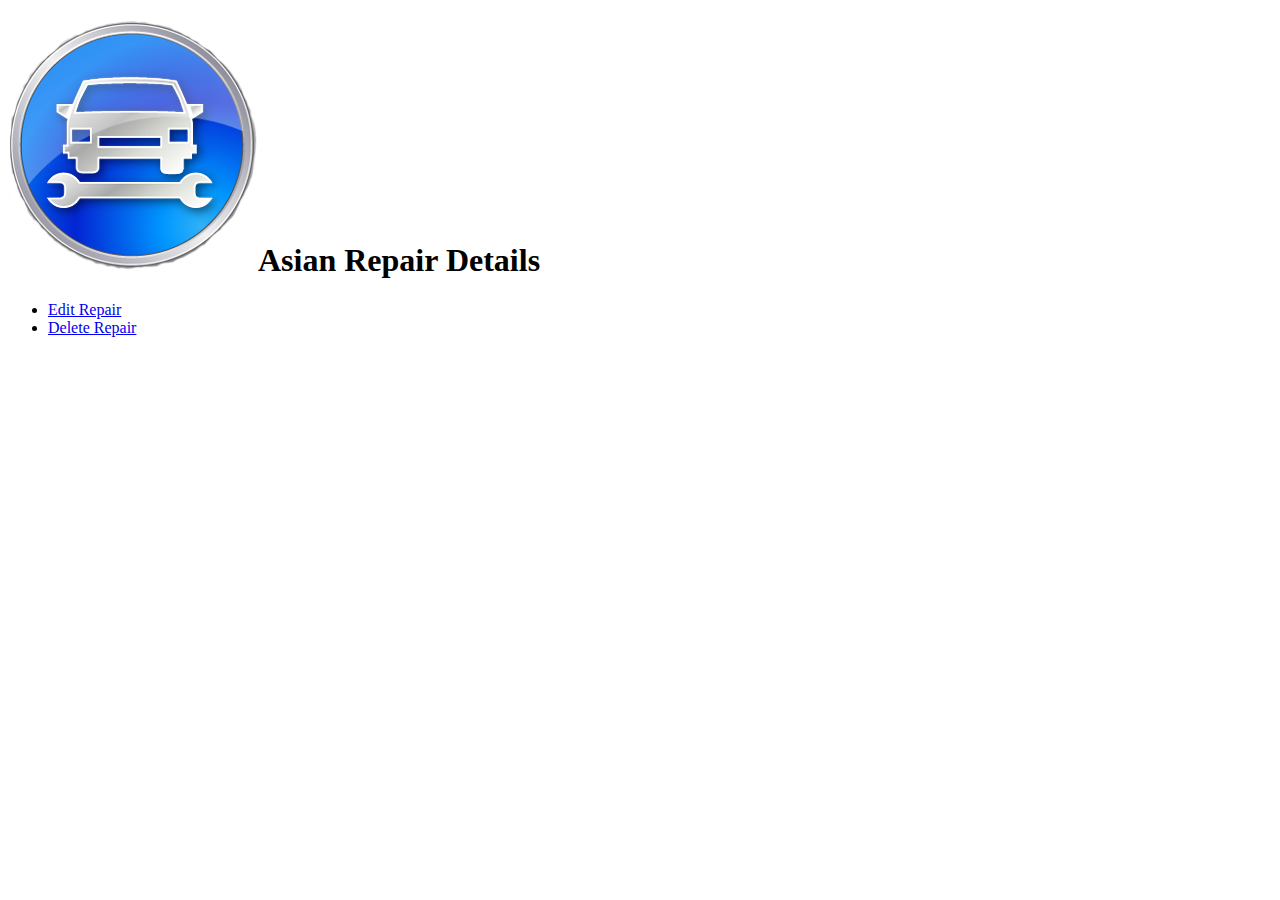
<file: Project 3/asdcouch/app/_attachments/asia.html>
<!doctype html>  
<html lang="en">
<head>

	<meta charset="utf-8">
	<title>Asian Details</title>	
</head>
<body>
	<div data-role="page" id="asiadetails" data-add-back-btn="true">
		<header data-role="header" data-position="fixed">
			<h1><img src="brand.png" id="brand">Asian Repair Details<h1>
		</header>
		<section data-role="content">
			<ul data-role="listview" id="asiaDlist">
			</ul>
		</section>
		<footer data-role="footer" data-position="fixed">
			<section data-role="navbar">
				<ul>
					<li><a href="#" id="editLink" data-icon="info">Edit Repair</a></li>
					<li><a href="#" id="deleteLink" data-icon="delete">Delete Repair</a></li>
				</ul>
			</section>
		</footer>
	</div>
</body>
</html>
</file>
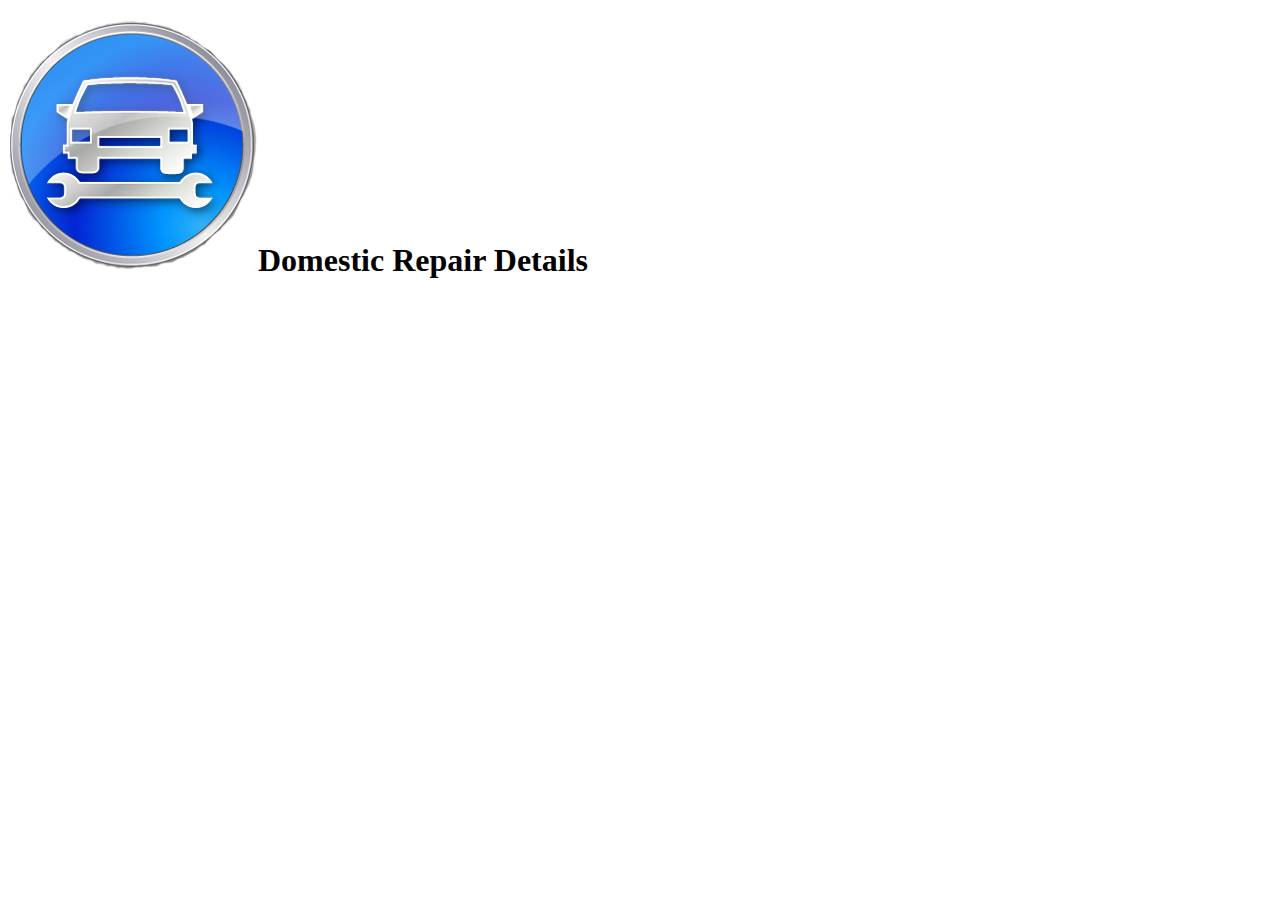
<file: Project 3/asdcouch/app/_attachments/dom.html>
<!doctype html>  
<html lang="en">
<head>

	<meta charset="utf-8">
	<title>Domestic Details</title>	
</head>
<body>
	<div data-role="page" id="domdetails" data-add-back-btn="true">
		<header data-role="header" data-position="fixed">
			<h1><img src="brand.png" id="brand">Domestic Repair Details<h1>
		</header>
		<section data-role="content">
			<ul data-role="listview" id="domDlist">
			</ul>
		</section>
		<footer data-role="footer" data-position="fixed">
			
		</footer>
	</div>
</body>
</html>
</file>
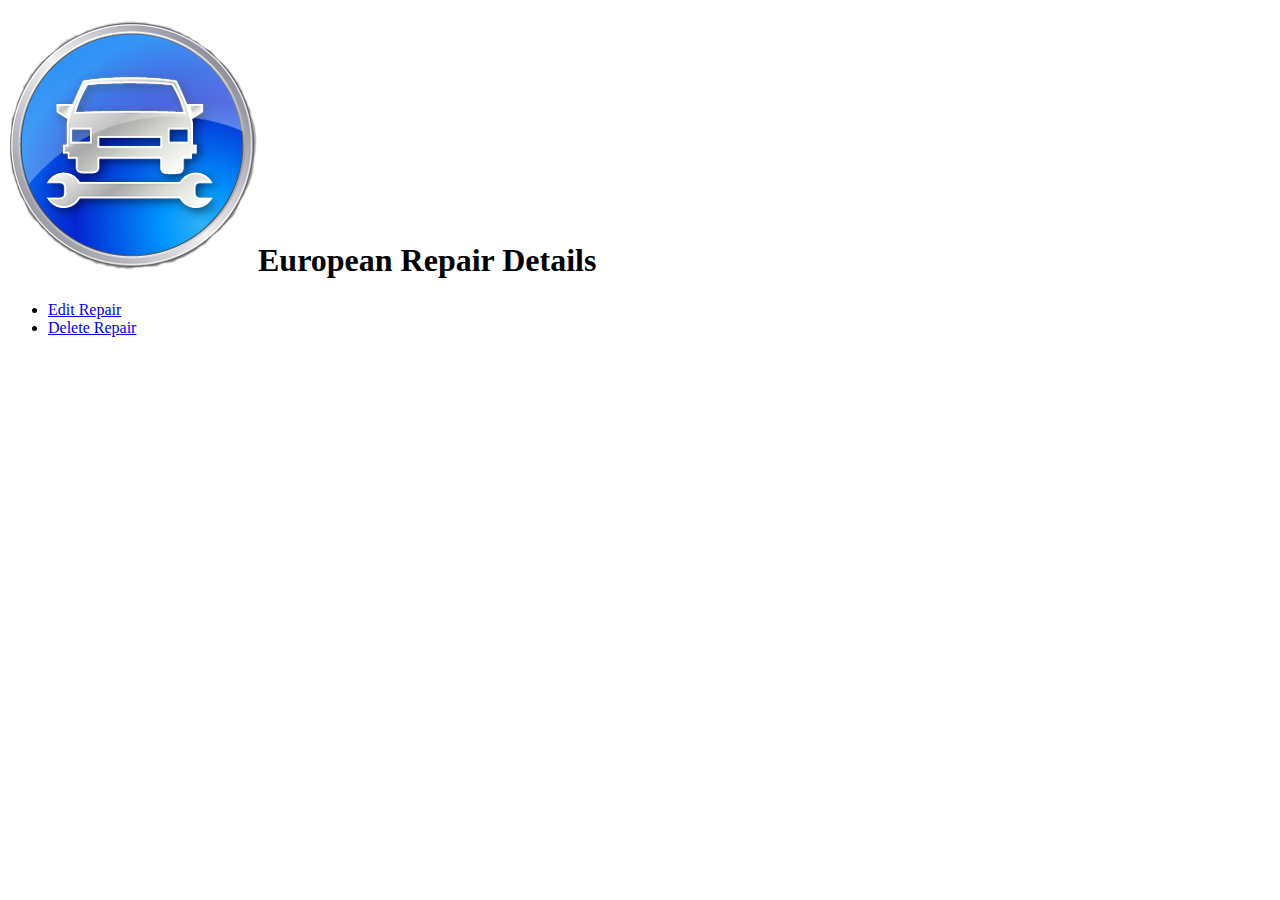
<file: Project 3/asdcouch/app/_attachments/euro.html>
<!doctype html>  
<html lang="en">
<head>

	<meta charset="utf-8">
	<title>European Details</title>	
</head>
<body>
	<div data-role="page" id="eurodetails" data-add-back-btn="true">
		<header data-role="header" data-position="fixed">
			<h1><img src="brand.png" id="brand">European Repair Details<h1>
		</header>
		<section data-role="content">
			<ul data-role="listview" id="euroDlist">
			</ul>
		</section>
		<footer data-role="footer" data-position="fixed">
			<section data-role="navbar">
				<ul>
					<li><a href="#" id="editLink" data-icon="info">Edit Repair</a></li>
					<li><a href="#" id="deleteLink" data-icon="delete">Delete Repair</a></li>
				</ul>
			</section>
		</footer>
	</div>
</body>
</html>
</file>
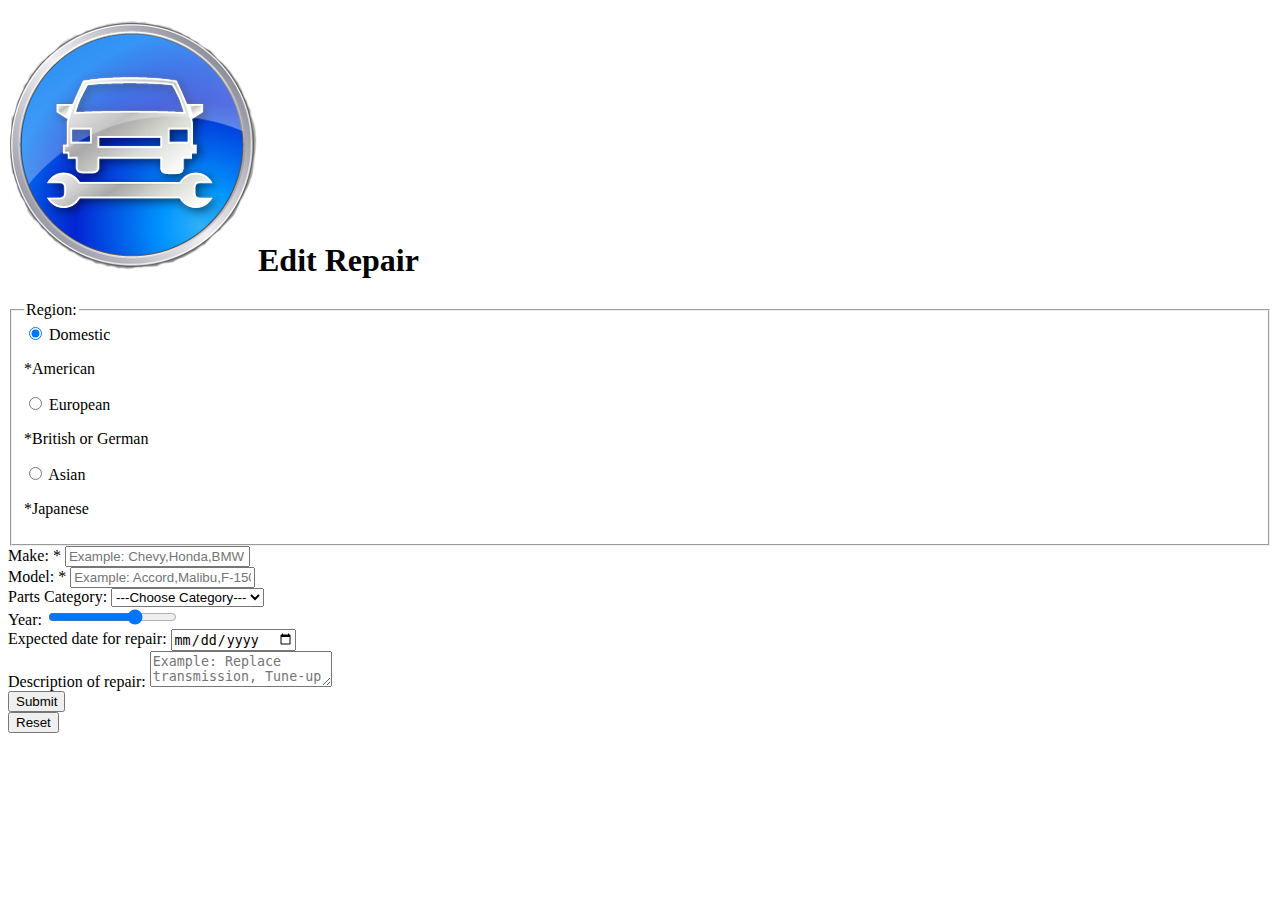
<file: Project 3/asdcouch/app/_attachments/form.html>
<!doctype html>  
<html lang="en">
<head>

	<meta charset="utf-8">
	<title>Edit Repair</title>	
</head>
<body>
	<div data-role="page" id="editRepair" data-add-back-btn="true">
		<header data-role="header" data-position="fixed">
			<h1><img src="brand.png" id="brand">Edit Repair<h1>
		</header>
		<section data-role="content">
			<form action="" method="post" id="editrepair">
				<section data-role="fieldcontain">
					<fieldset data-role="controlgroup" id="editregion">
						<legend>Region:</legend>
						<input type="radio" value="Domestic" name="editregion" id="editdomestic" checked="checked"/>
						<label for="domestic" >Domestic<p>*American</p></label>
						<input type="radio" value="European" name="editregion" id="editeuropean"/>
						<label for="european">European<p>*British or German</p></label>
						<input type="radio" value="Asian" name="editregion" id="editasian"/>
						<label for="asian">Asian<p>*Japanese</p></label>
					</fieldset>
				</section>
				<section data-role="fieldcontain">
					<label for="editmake">Make: <span id="req">*<span></label>
					<input type="text" name="make" id="editmake" class="required" placeholder="Example: Chevy,Honda,BMW"/>
				</section>
				<section data-role="fieldcontain">
					<label for="editmodel">Model: <span id="req">*<span></label>
					<input type="text" name="model" id="editmodel" class="required" placeholder="Example: Accord,Malibu,F-150"/>
				</section>
				<section data-role="fieldcontain">
					<label for="parts">Parts Category:<label>
					<select name="parts" id="editparts">
						<option data-placeholder="true">---Choose Category---</option>
						<option value="Engine">Engine</option>
						<option value="Drivetrain">Drivetrain</option>
						<option value="Chassis">Chassis</option>
						<option value="Interior">Interior</option>
						<option value="Body">Body</option>
					</select>
				</section>
				<section data-role="fieldcontain">
					<label for="year">Year:</label>
					<input type="range" id="edityear" name="year" value="2000" min="1970" max="2013"/>
				</section>
				<section data-role="fieldcontain">
					<label for="date">Expected date for repair:</label>
					<input type="date" id="editdate"/>
				</section>
				<section data-role="fieldcontain">
					<label for="comments">Description of repair:</label>
					<textarea id="editcomments" class="required" placeholder="Example: Replace transmission, Tune-up"></textarea>
				</section>
				<section data-role="fieldcontain">
					<input type="submit" id="editsubmit" value="Submit" data-theme="a">
			
				</section>
				<section data-role="fieldcontain">
					<input type="reset" id="editreset" value="Reset" data-theme="b">
				</section>
		</section>
		<footer data-role="footer" data-position="fixed">
			
		</footer>
	</div>
</body>
</html>
</file>
<file: Project 1/css/style.css>
/*
Justin Tilley
Project 1
MIU Term 1211
*/



fieldset ul{
	list-style: none;
}

#radios{
	list-style-type: none;
}

#exp{
	color: gray;
}

#searchbox{
	padding: 10px;
}

#search{
	font-size: 12px;
    color: #999;
    padding: 4px 10px 5px 30px;
    width: 140px;
    border: 1px solid gray;
    border-radius: 10px;
}

#searchsubmit{
	border: 1px solid #00748f;
	border-radius: 10px;
	height: 28px;
	width: 65px;
}

label.error{
	display: block;
	margin: 10px;
	color: red;
}

#req{
	color: red;
}

#pastlist li p{
	text-align: right;
	color: grey;
}

#pastlist li h4{
	font-size: 12px;
}

#additem section p{
	font-size: 9px;
	color: grey;
}

#region p{
	display: inline;
	margin-left: 10px;

}

#year{
	display: inline;
	width: 20%;
}

#brand{
	height: 35px;
	float: left;
	margin: 0px;
}
</file>
<file: Project 2/css/style.css>
/*
Justin Tilley
Project 1
MIU Term 1211
*/



fieldset ul{
	list-style: none;
}

#radios{
	list-style-type: none;
}

#exp{
	color: gray;
}

#searchbox{
	padding: 10px;
}

#search{
	font-size: 12px;
    color: #999;
    padding: 4px 10px 5px 30px;
    width: 140px;
    border: 1px solid gray;
    border-radius: 10px;
}

#searchsubmit{
	border: 1px solid #00748f;
	border-radius: 10px;
	height: 28px;
	width: 65px;
}

label.error{
	display: block;
	margin: 10px;
	color: red;
}

#req{
	color: red;
}

#pastlist li p{
	text-align: right;
	color: grey;
}

#pastlist li h4{
	font-size: 12px;
}

#additem section p{
	font-size: 9px;
	color: grey;
}

#region p{
	display: inline;
	margin-left: 10px;

}

#year{
	display: inline;
	width: 20%;
}

#brand{
	height: 35px;
	float: left;
	margin: 0px;
}
</file>
<file: Project 3/asdcouch/app/_attachments/style.css>
/*
Justin Tilley
*/



fieldset ul{
	list-style: none;
}

#radios{
	list-style-type: none;
}

#exp{
	color: gray;
}

#searchbox{
	padding: 10px;
}

#search{
	font-size: 12px;
    color: #999;
    padding: 4px 10px 5px 30px;
    width: 140px;
    border: 1px solid gray;
    border-radius: 10px;
}

#searchsubmit{
	border: 1px solid #00748f;
	border-radius: 10px;
	height: 28px;
	width: 65px;
}

label.error{
	display: block;
	margin: 10px;
	color: red;
}

#req{
	color: red;
}

#pastlist li p{
	text-align: right;
	color: grey;
}

#pastlist li h4{
	font-size: 12px;
}

#additem section p{
	font-size: 9px;
	color: grey;
}

#region p{
	display: inline;
	margin-left: 10px;

}

#editregion p{
	display: inline;
	margin-left: 10px;
	font-size: 9px;
	color: grey;

}
#edityear{
	display: inline;
	width: 20%;
}

#year{
	display: inline;
	width: 20%;
}

#brand{
	height: 35px;
	float: left;
	margin: 0px;
}
</file>
<file: Project 1/css/DIYRepair.min.css>
/*
* jQuery Mobile Framework Git Build: SHA1: c2d61e2e592c67519d9a9ed0ba796fa44787e136 <> Date: Tue Sep 25 10:38:12 2012 -0700
* http://jquerymobile.com
*
* Copyright 2012 jQuery Foundation and other contributors
* Released under the MIT license.
* http://jquery.org/license
*
*/

.ui-bar-a{border:1px solid #0071bc ;background:#0071bc ;color:#ffffff ;font-weight:bold;text-shadow:0  1px  1px  #444444 ;background-image:-webkit-gradient(linear,left top,left bottom,from( #007cce ),to( #0065a9 )); background-image:-webkit-linear-gradient( #007cce,#0065a9 ); background-image:   -moz-linear-gradient( #007cce,#0065a9 ); background-image:    -ms-linear-gradient( #007cce,#0065a9 ); background-image:     -o-linear-gradient( #007cce,#0065a9 ); background-image:        linear-gradient( #007cce,#0065a9 );}.ui-bar-a .ui-link-inherit{color:#ffffff ;}.ui-bar-a a.ui-link{color:#7cc4e7 ;font-weight:bold;}.ui-bar-a a.ui-link:visited{   color:#2489ce ;}.ui-bar-a a.ui-link:hover{color:#2489ce ;}.ui-bar-a a.ui-link:active{color:#2489ce ;}.ui-bar-a,.ui-bar-a input,.ui-bar-a select,.ui-bar-a textarea,.ui-bar-a button{font-family:Helvetica,Arial,sans-serif ;}.ui-body-a,.ui-overlay-a{border:1px solid #aaaaaa ;color:#333333 ;text-shadow:0  1px  0  #ffffff ;background:#f9f9f9 ;background-image:-webkit-gradient(linear,left top,left bottom,from( #FFFFFF ),to( #bac2ca )); background-image:-webkit-linear-gradient( #FFFFFF,#bac2ca ); background-image:   -moz-linear-gradient( #FFFFFF,#bac2ca ); background-image:    -ms-linear-gradient( #FFFFFF,#bac2ca ); background-image:     -o-linear-gradient( #FFFFFF,#bac2ca ); background-image:        linear-gradient( #FFFFFF,#bac2ca );}.ui-overlay-a{background-image:none;border-width:0;}.ui-body-a,.ui-body-a input,.ui-body-a select,.ui-body-a textarea,.ui-body-a button{font-family:Helvetica,Arial,sans-serif ;}.ui-body-a .ui-link-inherit{color:#000000 ;}.ui-body-a .ui-link{color:#2489ce ;font-weight:bold;}.ui-body-a .ui-link:visited{   color:#2489ce ;}.ui-body-a .ui-link:hover{color:#2489ce ;}.ui-body-a .ui-link:active{color:#2489ce ;}.ui-btn-up-a{border:1px solid #29abe2 ;background:#29abe2 ;font-weight:bold;color:#ffffff ;text-shadow:0  1px  0  #444444 ;background-image:-webkit-gradient(linear,left top,left bottom,from( #2dbcf8 ),to( #2499cb )); background-image:-webkit-linear-gradient( #2dbcf8,#2499cb ); background-image:   -moz-linear-gradient( #2dbcf8,#2499cb ); background-image:    -ms-linear-gradient( #2dbcf8,#2499cb ); background-image:     -o-linear-gradient( #2dbcf8,#2499cb ); background-image:        linear-gradient( #2dbcf8,#2499cb );}.ui-btn-up-a:visited,.ui-btn-up-a a.ui-link-inherit{color:#ffffff ;}.ui-btn-hover-a{border:1px solid #2fc4FF ;background:#2fc4FF ;font-weight:bold;color:#ffffff ;text-shadow:0  1px  0  #444444 ;background-image:-webkit-gradient(linear,left top,left bottom,from( #33d7FF ),to( #2ab0e5 )); background-image:-webkit-linear-gradient( #33d7FF,#2ab0e5 ); background-image:   -moz-linear-gradient( #33d7FF,#2ab0e5 ); background-image:    -ms-linear-gradient( #33d7FF,#2ab0e5 ); background-image:     -o-linear-gradient( #33d7FF,#2ab0e5 ); background-image:        linear-gradient( #33d7FF,#2ab0e5 );}.ui-btn-hover-a:visited,.ui-btn-hover-a:hover,.ui-btn-hover-a a.ui-link-inherit{color:#ffffff ;}.ui-btn-down-a{border:1px solid #2fc4FF ;background:#2fc4FF ;font-weight:bold;color:#000000 ;text-shadow:0  1px  0  #eeeeee ;background-image:-webkit-gradient(linear,left top,left bottom,from( #2ab0e5 ),to( #33d7FF )); background-image:-webkit-linear-gradient( #2ab0e5,#33d7FF ); background-image:   -moz-linear-gradient( #2ab0e5,#33d7FF ); background-image:    -ms-linear-gradient( #2ab0e5,#33d7FF ); background-image:     -o-linear-gradient( #2ab0e5,#33d7FF ); background-image:        linear-gradient( #2ab0e5,#33d7FF );}.ui-btn-down-a:visited,.ui-btn-down-a:hover,.ui-btn-down-a a.ui-link-inherit{color:#000000 ;}.ui-btn-up-a,.ui-btn-hover-a,.ui-btn-down-a{font-family:Helvetica,Arial,sans-serif ;text-decoration:none;}.ui-bar-b{border:1px solid #b3b3b3 ;background:#eeeeee ;color:#3e3e3e ;font-weight:bold;text-shadow:0  1px  1px  #ffffff ;background-image:-webkit-gradient(linear,left top,left bottom,from( #f0f0f0 ),to( #dddddd )); background-image:-webkit-linear-gradient( #f0f0f0,#dddddd ); background-image:   -moz-linear-gradient( #f0f0f0,#dddddd ); background-image:    -ms-linear-gradient( #f0f0f0,#dddddd ); background-image:     -o-linear-gradient( #f0f0f0,#dddddd ); background-image:        linear-gradient( #f0f0f0,#dddddd );}.ui-bar-b .ui-link-inherit{color:#3e3e3e ;}.ui-bar-b a.ui-link{color:#7cc4e7 ;font-weight:bold;}.ui-bar-b a.ui-link:visited{   color:#2489ce ;}.ui-bar-b a.ui-link:hover{color:#2489ce ;}.ui-bar-b a.ui-link:active{color:#2489ce ;}.ui-bar-b,.ui-bar-b input,.ui-bar-b select,.ui-bar-b textarea,.ui-bar-b button{font-family:Helvetica,Arial,sans-serif ;}.ui-body-b,.ui-overlay-b{border:1px solid #aaaaaa ;color:#333333 ;text-shadow:0  1px  0  #ffffff ;background:#f9f9f9 ;background-image:-webkit-gradient(linear,left top,left bottom,from( #f9f9f9 ),to( #eeeeee )); background-image:-webkit-linear-gradient( #f9f9f9,#eeeeee ); background-image:   -moz-linear-gradient( #f9f9f9,#eeeeee ); background-image:    -ms-linear-gradient( #f9f9f9,#eeeeee ); background-image:     -o-linear-gradient( #f9f9f9,#eeeeee ); background-image:        linear-gradient( #f9f9f9,#eeeeee );}.ui-overlay-b{background-image:none;border-width:0;}.ui-body-b,.ui-body-b input,.ui-body-b select,.ui-body-b textarea,.ui-body-b button{font-family:Helvetica,Arial,sans-serif ;}.ui-body-b .ui-link-inherit{color:#333333 ;}.ui-body-b .ui-link{color:#2489ce ;font-weight:bold;}.ui-body-b .ui-link:visited{   color:#2489ce ;}.ui-body-b .ui-link:hover{color:#2489ce ;}.ui-body-b .ui-link:active{color:#2489ce ;}.ui-btn-up-b{border:1px solid #cccccc ;background:#eeeeee ;font-weight:bold;color:#2f3e46 ;text-shadow:0  1px  0  #ffffff ;background-image:-webkit-gradient(linear,left top,left bottom,from( #ffffff ),to( #f1f1f1 )); background-image:-webkit-linear-gradient( #ffffff,#f1f1f1 ); background-image:   -moz-linear-gradient( #ffffff,#f1f1f1 ); background-image:    -ms-linear-gradient( #ffffff,#f1f1f1 ); background-image:     -o-linear-gradient( #ffffff,#f1f1f1 ); background-image:        linear-gradient( #ffffff,#f1f1f1 );}.ui-btn-up-b:visited,.ui-btn-up-b a.ui-link-inherit{color:#2f3e46 ;}.ui-btn-hover-b{border:1px solid #bbbbbb ;background:#dfdfdf ;font-weight:bold;color:#2f3e46 ;text-shadow:0  1px  0  #ffffff ;background-image:-webkit-gradient(linear,left top,left bottom,from( #f6f6f6 ),to( #e0e0e0 )); background-image:-webkit-linear-gradient( #f6f6f6,#e0e0e0 ); background-image:   -moz-linear-gradient( #f6f6f6,#e0e0e0 ); background-image:    -ms-linear-gradient( #f6f6f6,#e0e0e0 ); background-image:     -o-linear-gradient( #f6f6f6,#e0e0e0 ); background-image:        linear-gradient( #f6f6f6,#e0e0e0 );}.ui-btn-hover-b:visited,.ui-btn-hover-b:hover,.ui-btn-hover-b a.ui-link-inherit{color:#2f3e46 ;}.ui-btn-down-b{border:1px solid #bbbbbb ;background:#d6d6d6 ;font-weight:bold;color:#2f3e46 ;text-shadow:0  1px  0  #ffffff ;background-image:-webkit-gradient(linear,left top,left bottom,from( #d0d0d0 ),to( #dfdfdf )); background-image:-webkit-linear-gradient( #d0d0d0,#dfdfdf ); background-image:   -moz-linear-gradient( #d0d0d0,#dfdfdf ); background-image:    -ms-linear-gradient( #d0d0d0,#dfdfdf ); background-image:     -o-linear-gradient( #d0d0d0,#dfdfdf ); background-image:        linear-gradient( #d0d0d0,#dfdfdf );}.ui-btn-down-b:visited,.ui-btn-down-b:hover,.ui-btn-down-b a.ui-link-inherit{color:#2f3e46 ;}.ui-btn-up-b,.ui-btn-hover-b,.ui-btn-down-b{font-family:Helvetica,Arial,sans-serif ;text-decoration:none;}.ui-bar-c{border:1px solid #b3b3b3 ;background:#eeeeee ;color:#3e3e3e ;font-weight:bold;text-shadow:0  1px  1px  #ffffff ;background-image:-webkit-gradient(linear,left top,left bottom,from( #f0f0f0 ),to( #dddddd )); background-image:-webkit-linear-gradient( #f0f0f0,#dddddd ); background-image:   -moz-linear-gradient( #f0f0f0,#dddddd ); background-image:    -ms-linear-gradient( #f0f0f0,#dddddd ); background-image:     -o-linear-gradient( #f0f0f0,#dddddd ); background-image:        linear-gradient( #f0f0f0,#dddddd );}.ui-bar-c .ui-link-inherit{color:#3e3e3e ;}.ui-bar-c a.ui-link{color:#7cc4e7 ;font-weight:bold;}.ui-bar-c a.ui-link:visited{   color:#2489ce ;}.ui-bar-c a.ui-link:hover{color:#2489ce ;}.ui-bar-c a.ui-link:active{color:#2489ce ;}.ui-bar-c,.ui-bar-c input,.ui-bar-c select,.ui-bar-c textarea,.ui-bar-c button{font-family:Helvetica,Arial,sans-serif ;}.ui-body-c,.ui-overlay-c{border:1px solid #aaaaaa ;color:#333333 ;text-shadow:0  1px  0  #ffffff ;background:#ffffff ;background-image:-webkit-gradient(linear,left top,left bottom,from( #bdbdbd ),to( #FFFFFF )); background-image:-webkit-linear-gradient( #bdbdbd,#FFFFFF ); background-image:   -moz-linear-gradient( #bdbdbd,#FFFFFF ); background-image:    -ms-linear-gradient( #bdbdbd,#FFFFFF ); background-image:     -o-linear-gradient( #bdbdbd,#FFFFFF ); background-image:        linear-gradient( #bdbdbd,#FFFFFF )}.ui-body-c,.ui-body-c input,.ui-body-c select,.ui-body-c textarea,.ui-body-c button{font-family:Helvetica,Arial,sans-serif ;}.ui-body-c .ui-link-inherit{color:#333333 ;}.ui-body-c .ui-link{color:#2489ce ;font-weight:bold;}.ui-body-c .ui-link:visited{   color:#2489ce ;}.ui-body-c .ui-link:hover{color:#2489ce ;}.ui-body-c .ui-link:active{color:#2489ce ;}.ui-btn-up-c{border:1px solid #cccccc ;background:#eeeeee ;font-weight:bold;color:#2f3e46 ;text-shadow:0  1px  0  #ffffff ;background-image:-webkit-gradient(linear,left top,left bottom,from( #ffffff ),to( #f1f1f1 )); background-image:-webkit-linear-gradient( #ffffff,#f1f1f1 ); background-image:   -moz-linear-gradient( #ffffff,#f1f1f1 ); background-image:    -ms-linear-gradient( #ffffff,#f1f1f1 ); background-image:     -o-linear-gradient( #ffffff,#f1f1f1 ); background-image:        linear-gradient( #ffffff,#f1f1f1 );}.ui-btn-up-c:visited,.ui-btn-up-c a.ui-link-inherit{color:#2f3e46 ;}.ui-btn-hover-c{border:1px solid #bbbbbb ;background:#dfdfdf ;font-weight:bold;color:#2f3e46 ;text-shadow:0  1px  0  #ffffff ;background-image:-webkit-gradient(linear,left top,left bottom,from( #f6f6f6 ),to( #e0e0e0 )); background-image:-webkit-linear-gradient( #f6f6f6,#e0e0e0 ); background-image:   -moz-linear-gradient( #f6f6f6,#e0e0e0 ); background-image:    -ms-linear-gradient( #f6f6f6,#e0e0e0 ); background-image:     -o-linear-gradient( #f6f6f6,#e0e0e0 ); background-image:        linear-gradient( #f6f6f6,#e0e0e0 );}.ui-btn-hover-c:visited,.ui-btn-hover-c:hover,.ui-btn-hover-c a.ui-link-inherit{color:#2f3e46 ;}.ui-btn-down-c{border:1px solid #bbbbbb ;background:#d6d6d6 ;font-weight:bold;color:#2f3e46 ;text-shadow:0  1px  0  #ffffff ;background-image:-webkit-gradient(linear,left top,left bottom,from( #d0d0d0 ),to( #dfdfdf )); background-image:-webkit-linear-gradient( #d0d0d0,#dfdfdf ); background-image:   -moz-linear-gradient( #d0d0d0,#dfdfdf ); background-image:    -ms-linear-gradient( #d0d0d0,#dfdfdf ); background-image:     -o-linear-gradient( #d0d0d0,#dfdfdf ); background-image:        linear-gradient( #d0d0d0,#dfdfdf );}.ui-btn-down-c:visited,.ui-btn-down-c:hover,.ui-btn-down-c a.ui-link-inherit{color:#2f3e46 ;}.ui-btn-up-c,.ui-btn-hover-c,.ui-btn-down-c{font-family:Helvetica,Arial,sans-serif ;text-decoration:none;}a.ui-link-inherit{text-decoration:none !important;}.ui-btn-active{border:1px solid #0071bc ;background:#0071bc ;font-weight:bold;color:#ffffff ;cursor:pointer;text-shadow:0  1px  1px  #444444 ;text-decoration:none;background-image:-webkit-gradient(linear,left top,left bottom,from( #007cce ),to( #0065a9 )); background-image:-webkit-linear-gradient( #007cce,#0065a9 ); background-image:   -moz-linear-gradient( #007cce,#0065a9 ); background-image:    -ms-linear-gradient( #007cce,#0065a9 ); background-image:     -o-linear-gradient( #007cce,#0065a9 ); background-image:        linear-gradient( #007cce,#0065a9 ); font-family:Helvetica,Arial,sans-serif ;}.ui-btn-active:visited,.ui-btn-active:hover,.ui-btn-active a.ui-link-inherit{color:#ffffff ;}.ui-btn-inner{border-top:1px solid #fff;border-color:rgba(255,255,255,.3);}.ui-corner-tl{-moz-border-radius-topleft:.6em ;-webkit-border-top-left-radius:.6em ;border-top-left-radius:.6em ;}.ui-corner-tr{-moz-border-radius-topright:.6em ;-webkit-border-top-right-radius:.6em ;border-top-right-radius:.6em ;}.ui-corner-bl{-moz-border-radius-bottomleft:.6em ;-webkit-border-bottom-left-radius:.6em ;border-bottom-left-radius:.6em ;}.ui-corner-br{-moz-border-radius-bottomright:.6em ;-webkit-border-bottom-right-radius:.6em ;border-bottom-right-radius:.6em ;}.ui-corner-top{-moz-border-radius-topleft:.6em ;-webkit-border-top-left-radius:.6em ;border-top-left-radius:.6em ;-moz-border-radius-topright:.6em ;-webkit-border-top-right-radius:.6em ;border-top-right-radius:.6em ;}.ui-corner-bottom{-moz-border-radius-bottomleft:.6em ;-webkit-border-bottom-left-radius:.6em ;border-bottom-left-radius:.6em ;-moz-border-radius-bottomright:.6em ;-webkit-border-bottom-right-radius:.6em ;border-bottom-right-radius:.6em ;}.ui-corner-right{-moz-border-radius-topright:.6em ;-webkit-border-top-right-radius:.6em ;border-top-right-radius:.6em ;-moz-border-radius-bottomright:.6em ;-webkit-border-bottom-right-radius:.6em ;border-bottom-right-radius:.6em ;}.ui-corner-left{-moz-border-radius-topleft:.6em ;-webkit-border-top-left-radius:.6em ;border-top-left-radius:.6em ;-moz-border-radius-bottomleft:.6em ;-webkit-border-bottom-left-radius:.6em ;border-bottom-left-radius:.6em ;}.ui-corner-all{-moz-border-radius:.6em ;-webkit-border-radius:.6em ;border-radius:.6em ;}.ui-corner-none{-moz-border-radius:   0;-webkit-border-radius:   0;border-radius:   0;}.ui-br{border-bottom:rgb(130,130,130);border-bottom:rgba(130,130,130,.3);border-bottom-width:1px;border-bottom-style:solid;}.ui-disabled{filter:Alpha(Opacity=30);opacity:.3;zoom:1;}.ui-disabled,.ui-disabled a{cursor:default !important;pointer-events:none;}.ui-btn-corner-tl{-moz-border-radius-topleft:1em ;-webkit-border-top-left-radius:1em ;border-top-left-radius:1em ;}.ui-btn-corner-tr{-moz-border-radius-topright:1em ;-webkit-border-top-right-radius:1em ;border-top-right-radius:1em ;}.ui-btn-corner-bl{-moz-border-radius-bottomleft:1em ;-webkit-border-bottom-left-radius:1em ;border-bottom-left-radius:1em ;}.ui-btn-corner-br{-moz-border-radius-bottomright:1em ;-webkit-border-bottom-right-radius:1em ;border-bottom-right-radius:1em ;}.ui-btn-corner-top{-moz-border-radius-topleft:1em ;-webkit-border-top-left-radius:1em ;border-top-left-radius:1em ;-moz-border-radius-topright:1em ;-webkit-border-top-right-radius:1em ;border-top-right-radius:1em ;}.ui-btn-corner-bottom{-moz-border-radius-bottomleft:1em ;-webkit-border-bottom-left-radius:1em ;border-bottom-left-radius:1em ;-moz-border-radius-bottomright:1em ;-webkit-border-bottom-right-radius:1em ;border-bottom-right-radius:1em ;}.ui-btn-corner-right{-moz-border-radius-topright:1em ;-webkit-border-top-right-radius:1em ;border-top-right-radius:1em ;-moz-border-radius-bottomright:1em ;-webkit-border-bottom-right-radius:1em ;border-bottom-right-radius:1em ;}.ui-btn-corner-left{-moz-border-radius-topleft:1em ;-webkit-border-top-left-radius:1em ;border-top-left-radius:1em ;-moz-border-radius-bottomleft:1em ;-webkit-border-bottom-left-radius:1em ;border-bottom-left-radius:1em ;}.ui-btn-corner-all{-moz-border-radius:1em ;-webkit-border-radius:1em ;border-radius:1em ;}.ui-corner-tl,.ui-corner-tr,.ui-corner-bl,.ui-corner-br,.ui-corner-top,.ui-corner-bottom,.ui-corner-right,.ui-corner-left,.ui-corner-all,.ui-btn-corner-tl,.ui-btn-corner-tr,.ui-btn-corner-bl,.ui-btn-corner-br,.ui-btn-corner-top,.ui-btn-corner-bottom,.ui-btn-corner-right,.ui-btn-corner-left,.ui-btn-corner-all{ -webkit-background-clip:padding-box;     -moz-background-clip:padding;          background-clip:padding-box;}.ui-overlay{background:#666;filter:Alpha(Opacity=50);opacity:.5;position:absolute;width:100%;height:100%;}.ui-overlay-shadow{-moz-box-shadow:0px 0px 12px rgba(0,0,0,.6);-webkit-box-shadow:0px 0px 12px rgba(0,0,0,.6);box-shadow:0px 0px 12px rgba(0,0,0,.6);}.ui-shadow{-moz-box-shadow:0px 1px 4px  rgba(0,0,0,.3) ;-webkit-box-shadow:0px 1px 4px  rgba(0,0,0,.3) ;box-shadow:0px 1px 4px  rgba(0,0,0,.3) ;}.ui-bar-a .ui-shadow,.ui-bar-b .ui-shadow,.ui-bar-c .ui-shadow {-moz-box-shadow:0px 1px 0 rgba(255,255,255,.3);-webkit-box-shadow:0px 1px 0 rgba(255,255,255,.3);box-shadow:0px 1px 0 rgba(255,255,255,.3);}.ui-shadow-inset{-moz-box-shadow:inset 0px 1px 4px rgba(0,0,0,.2);-webkit-box-shadow:inset 0px 1px 4px rgba(0,0,0,.2);box-shadow:inset 0px 1px 4px rgba(0,0,0,.2);}.ui-icon-shadow{-moz-box-shadow:0px 1px 0 rgba(255,255,255,.4) ;-webkit-box-shadow:0px 1px 0 rgba(255,255,255,.4) ;box-shadow:0px 1px 0 rgba(255,255,255,.4) ;}.ui-btn:focus,.ui-link-inherit:focus{outline:0;}.ui-btn.ui-focus{z-index:1;}.ui-focus,.ui-btn:focus{-moz-box-shadow:inset 0px 0px 3px #0071bc,0px 0px 9px #0071bc ;-webkit-box-shadow:inset 0px 0px 3px #0071bc,0px 0px 9px #0071bc ;box-shadow:inset 0px 0px 3px #0071bc,0px 0px 9px #0071bc ;}.ui-input-text.ui-focus,.ui-input-search.ui-focus{-moz-box-shadow:0px 0px 12px #0071bc ;-webkit-box-shadow:0px 0px 12px #0071bc ;box-shadow:0px 0px 12px #0071bc ;}.ui-mobile-nosupport-boxshadow *{-moz-box-shadow:none !important;-webkit-box-shadow:none !important;box-shadow:none !important;}.ui-mobile-nosupport-boxshadow .ui-focus,.ui-mobile-nosupport-boxshadow .ui-btn:focus,.ui-mobile-nosupport-boxshadow .ui-link-inherit:focus{outline-width:1px;outline-style:auto;}
</file>
<file: Project 2/css/DIYRepair.min.css>
/*
* jQuery Mobile Framework Git Build: SHA1: c2d61e2e592c67519d9a9ed0ba796fa44787e136 <> Date: Tue Sep 25 10:38:12 2012 -0700
* http://jquerymobile.com
*
* Copyright 2012 jQuery Foundation and other contributors
* Released under the MIT license.
* http://jquery.org/license
*
*/

.ui-bar-a{border:1px solid #0071bc ;background:#0071bc ;color:#ffffff ;font-weight:bold;text-shadow:0  1px  1px  #444444 ;background-image:-webkit-gradient(linear,left top,left bottom,from( #007cce ),to( #0065a9 )); background-image:-webkit-linear-gradient( #007cce,#0065a9 ); background-image:   -moz-linear-gradient( #007cce,#0065a9 ); background-image:    -ms-linear-gradient( #007cce,#0065a9 ); background-image:     -o-linear-gradient( #007cce,#0065a9 ); background-image:        linear-gradient( #007cce,#0065a9 );}.ui-bar-a .ui-link-inherit{color:#ffffff ;}.ui-bar-a a.ui-link{color:#7cc4e7 ;font-weight:bold;}.ui-bar-a a.ui-link:visited{   color:#2489ce ;}.ui-bar-a a.ui-link:hover{color:#2489ce ;}.ui-bar-a a.ui-link:active{color:#2489ce ;}.ui-bar-a,.ui-bar-a input,.ui-bar-a select,.ui-bar-a textarea,.ui-bar-a button{font-family:Helvetica,Arial,sans-serif ;}.ui-body-a,.ui-overlay-a{border:1px solid #aaaaaa ;color:#333333 ;text-shadow:0  1px  0  #ffffff ;background:#f9f9f9 ;background-image:-webkit-gradient(linear,left top,left bottom,from( #FFFFFF ),to( #bac2ca )); background-image:-webkit-linear-gradient( #FFFFFF,#bac2ca ); background-image:   -moz-linear-gradient( #FFFFFF,#bac2ca ); background-image:    -ms-linear-gradient( #FFFFFF,#bac2ca ); background-image:     -o-linear-gradient( #FFFFFF,#bac2ca ); background-image:        linear-gradient( #FFFFFF,#bac2ca );}.ui-overlay-a{background-image:none;border-width:0;}.ui-body-a,.ui-body-a input,.ui-body-a select,.ui-body-a textarea,.ui-body-a button{font-family:Helvetica,Arial,sans-serif ;}.ui-body-a .ui-link-inherit{color:#000000 ;}.ui-body-a .ui-link{color:#2489ce ;font-weight:bold;}.ui-body-a .ui-link:visited{   color:#2489ce ;}.ui-body-a .ui-link:hover{color:#2489ce ;}.ui-body-a .ui-link:active{color:#2489ce ;}.ui-btn-up-a{border:1px solid #29abe2 ;background:#29abe2 ;font-weight:bold;color:#ffffff ;text-shadow:0  1px  0  #444444 ;background-image:-webkit-gradient(linear,left top,left bottom,from( #2dbcf8 ),to( #2499cb )); background-image:-webkit-linear-gradient( #2dbcf8,#2499cb ); background-image:   -moz-linear-gradient( #2dbcf8,#2499cb ); background-image:    -ms-linear-gradient( #2dbcf8,#2499cb ); background-image:     -o-linear-gradient( #2dbcf8,#2499cb ); background-image:        linear-gradient( #2dbcf8,#2499cb );}.ui-btn-up-a:visited,.ui-btn-up-a a.ui-link-inherit{color:#ffffff ;}.ui-btn-hover-a{border:1px solid #2fc4FF ;background:#2fc4FF ;font-weight:bold;color:#ffffff ;text-shadow:0  1px  0  #444444 ;background-image:-webkit-gradient(linear,left top,left bottom,from( #33d7FF ),to( #2ab0e5 )); background-image:-webkit-linear-gradient( #33d7FF,#2ab0e5 ); background-image:   -moz-linear-gradient( #33d7FF,#2ab0e5 ); background-image:    -ms-linear-gradient( #33d7FF,#2ab0e5 ); background-image:     -o-linear-gradient( #33d7FF,#2ab0e5 ); background-image:        linear-gradient( #33d7FF,#2ab0e5 );}.ui-btn-hover-a:visited,.ui-btn-hover-a:hover,.ui-btn-hover-a a.ui-link-inherit{color:#ffffff ;}.ui-btn-down-a{border:1px solid #2fc4FF ;background:#2fc4FF ;font-weight:bold;color:#000000 ;text-shadow:0  1px  0  #eeeeee ;background-image:-webkit-gradient(linear,left top,left bottom,from( #2ab0e5 ),to( #33d7FF )); background-image:-webkit-linear-gradient( #2ab0e5,#33d7FF ); background-image:   -moz-linear-gradient( #2ab0e5,#33d7FF ); background-image:    -ms-linear-gradient( #2ab0e5,#33d7FF ); background-image:     -o-linear-gradient( #2ab0e5,#33d7FF ); background-image:        linear-gradient( #2ab0e5,#33d7FF );}.ui-btn-down-a:visited,.ui-btn-down-a:hover,.ui-btn-down-a a.ui-link-inherit{color:#000000 ;}.ui-btn-up-a,.ui-btn-hover-a,.ui-btn-down-a{font-family:Helvetica,Arial,sans-serif ;text-decoration:none;}.ui-bar-b{border:1px solid #b3b3b3 ;background:#eeeeee ;color:#3e3e3e ;font-weight:bold;text-shadow:0  1px  1px  #ffffff ;background-image:-webkit-gradient(linear,left top,left bottom,from( #f0f0f0 ),to( #dddddd )); background-image:-webkit-linear-gradient( #f0f0f0,#dddddd ); background-image:   -moz-linear-gradient( #f0f0f0,#dddddd ); background-image:    -ms-linear-gradient( #f0f0f0,#dddddd ); background-image:     -o-linear-gradient( #f0f0f0,#dddddd ); background-image:        linear-gradient( #f0f0f0,#dddddd );}.ui-bar-b .ui-link-inherit{color:#3e3e3e ;}.ui-bar-b a.ui-link{color:#7cc4e7 ;font-weight:bold;}.ui-bar-b a.ui-link:visited{   color:#2489ce ;}.ui-bar-b a.ui-link:hover{color:#2489ce ;}.ui-bar-b a.ui-link:active{color:#2489ce ;}.ui-bar-b,.ui-bar-b input,.ui-bar-b select,.ui-bar-b textarea,.ui-bar-b button{font-family:Helvetica,Arial,sans-serif ;}.ui-body-b,.ui-overlay-b{border:1px solid #aaaaaa ;color:#333333 ;text-shadow:0  1px  0  #ffffff ;background:#f9f9f9 ;background-image:-webkit-gradient(linear,left top,left bottom,from( #f9f9f9 ),to( #eeeeee )); background-image:-webkit-linear-gradient( #f9f9f9,#eeeeee ); background-image:   -moz-linear-gradient( #f9f9f9,#eeeeee ); background-image:    -ms-linear-gradient( #f9f9f9,#eeeeee ); background-image:     -o-linear-gradient( #f9f9f9,#eeeeee ); background-image:        linear-gradient( #f9f9f9,#eeeeee );}.ui-overlay-b{background-image:none;border-width:0;}.ui-body-b,.ui-body-b input,.ui-body-b select,.ui-body-b textarea,.ui-body-b button{font-family:Helvetica,Arial,sans-serif ;}.ui-body-b .ui-link-inherit{color:#333333 ;}.ui-body-b .ui-link{color:#2489ce ;font-weight:bold;}.ui-body-b .ui-link:visited{   color:#2489ce ;}.ui-body-b .ui-link:hover{color:#2489ce ;}.ui-body-b .ui-link:active{color:#2489ce ;}.ui-btn-up-b{border:1px solid #cccccc ;background:#eeeeee ;font-weight:bold;color:#2f3e46 ;text-shadow:0  1px  0  #ffffff ;background-image:-webkit-gradient(linear,left top,left bottom,from( #ffffff ),to( #f1f1f1 )); background-image:-webkit-linear-gradient( #ffffff,#f1f1f1 ); background-image:   -moz-linear-gradient( #ffffff,#f1f1f1 ); background-image:    -ms-linear-gradient( #ffffff,#f1f1f1 ); background-image:     -o-linear-gradient( #ffffff,#f1f1f1 ); background-image:        linear-gradient( #ffffff,#f1f1f1 );}.ui-btn-up-b:visited,.ui-btn-up-b a.ui-link-inherit{color:#2f3e46 ;}.ui-btn-hover-b{border:1px solid #bbbbbb ;background:#dfdfdf ;font-weight:bold;color:#2f3e46 ;text-shadow:0  1px  0  #ffffff ;background-image:-webkit-gradient(linear,left top,left bottom,from( #f6f6f6 ),to( #e0e0e0 )); background-image:-webkit-linear-gradient( #f6f6f6,#e0e0e0 ); background-image:   -moz-linear-gradient( #f6f6f6,#e0e0e0 ); background-image:    -ms-linear-gradient( #f6f6f6,#e0e0e0 ); background-image:     -o-linear-gradient( #f6f6f6,#e0e0e0 ); background-image:        linear-gradient( #f6f6f6,#e0e0e0 );}.ui-btn-hover-b:visited,.ui-btn-hover-b:hover,.ui-btn-hover-b a.ui-link-inherit{color:#2f3e46 ;}.ui-btn-down-b{border:1px solid #bbbbbb ;background:#d6d6d6 ;font-weight:bold;color:#2f3e46 ;text-shadow:0  1px  0  #ffffff ;background-image:-webkit-gradient(linear,left top,left bottom,from( #d0d0d0 ),to( #dfdfdf )); background-image:-webkit-linear-gradient( #d0d0d0,#dfdfdf ); background-image:   -moz-linear-gradient( #d0d0d0,#dfdfdf ); background-image:    -ms-linear-gradient( #d0d0d0,#dfdfdf ); background-image:     -o-linear-gradient( #d0d0d0,#dfdfdf ); background-image:        linear-gradient( #d0d0d0,#dfdfdf );}.ui-btn-down-b:visited,.ui-btn-down-b:hover,.ui-btn-down-b a.ui-link-inherit{color:#2f3e46 ;}.ui-btn-up-b,.ui-btn-hover-b,.ui-btn-down-b{font-family:Helvetica,Arial,sans-serif ;text-decoration:none;}.ui-bar-c{border:1px solid #b3b3b3 ;background:#eeeeee ;color:#3e3e3e ;font-weight:bold;text-shadow:0  1px  1px  #ffffff ;background-image:-webkit-gradient(linear,left top,left bottom,from( #f0f0f0 ),to( #dddddd )); background-image:-webkit-linear-gradient( #f0f0f0,#dddddd ); background-image:   -moz-linear-gradient( #f0f0f0,#dddddd ); background-image:    -ms-linear-gradient( #f0f0f0,#dddddd ); background-image:     -o-linear-gradient( #f0f0f0,#dddddd ); background-image:        linear-gradient( #f0f0f0,#dddddd );}.ui-bar-c .ui-link-inherit{color:#3e3e3e ;}.ui-bar-c a.ui-link{color:#7cc4e7 ;font-weight:bold;}.ui-bar-c a.ui-link:visited{   color:#2489ce ;}.ui-bar-c a.ui-link:hover{color:#2489ce ;}.ui-bar-c a.ui-link:active{color:#2489ce ;}.ui-bar-c,.ui-bar-c input,.ui-bar-c select,.ui-bar-c textarea,.ui-bar-c button{font-family:Helvetica,Arial,sans-serif ;}.ui-body-c,.ui-overlay-c{border:1px solid #aaaaaa ;color:#333333 ;text-shadow:0  1px  0  #ffffff ;background:#ffffff ;background-image:-webkit-gradient(linear,left top,left bottom,from( #bdbdbd ),to( #FFFFFF )); background-image:-webkit-linear-gradient( #bdbdbd,#FFFFFF ); background-image:   -moz-linear-gradient( #bdbdbd,#FFFFFF ); background-image:    -ms-linear-gradient( #bdbdbd,#FFFFFF ); background-image:     -o-linear-gradient( #bdbdbd,#FFFFFF ); background-image:        linear-gradient( #bdbdbd,#FFFFFF )}.ui-body-c,.ui-body-c input,.ui-body-c select,.ui-body-c textarea,.ui-body-c button{font-family:Helvetica,Arial,sans-serif ;}.ui-body-c .ui-link-inherit{color:#333333 ;}.ui-body-c .ui-link{color:#2489ce ;font-weight:bold;}.ui-body-c .ui-link:visited{   color:#2489ce ;}.ui-body-c .ui-link:hover{color:#2489ce ;}.ui-body-c .ui-link:active{color:#2489ce ;}.ui-btn-up-c{border:1px solid #cccccc ;background:#eeeeee ;font-weight:bold;color:#2f3e46 ;text-shadow:0  1px  0  #ffffff ;background-image:-webkit-gradient(linear,left top,left bottom,from( #ffffff ),to( #f1f1f1 )); background-image:-webkit-linear-gradient( #ffffff,#f1f1f1 ); background-image:   -moz-linear-gradient( #ffffff,#f1f1f1 ); background-image:    -ms-linear-gradient( #ffffff,#f1f1f1 ); background-image:     -o-linear-gradient( #ffffff,#f1f1f1 ); background-image:        linear-gradient( #ffffff,#f1f1f1 );}.ui-btn-up-c:visited,.ui-btn-up-c a.ui-link-inherit{color:#2f3e46 ;}.ui-btn-hover-c{border:1px solid #bbbbbb ;background:#dfdfdf ;font-weight:bold;color:#2f3e46 ;text-shadow:0  1px  0  #ffffff ;background-image:-webkit-gradient(linear,left top,left bottom,from( #f6f6f6 ),to( #e0e0e0 )); background-image:-webkit-linear-gradient( #f6f6f6,#e0e0e0 ); background-image:   -moz-linear-gradient( #f6f6f6,#e0e0e0 ); background-image:    -ms-linear-gradient( #f6f6f6,#e0e0e0 ); background-image:     -o-linear-gradient( #f6f6f6,#e0e0e0 ); background-image:        linear-gradient( #f6f6f6,#e0e0e0 );}.ui-btn-hover-c:visited,.ui-btn-hover-c:hover,.ui-btn-hover-c a.ui-link-inherit{color:#2f3e46 ;}.ui-btn-down-c{border:1px solid #bbbbbb ;background:#d6d6d6 ;font-weight:bold;color:#2f3e46 ;text-shadow:0  1px  0  #ffffff ;background-image:-webkit-gradient(linear,left top,left bottom,from( #d0d0d0 ),to( #dfdfdf )); background-image:-webkit-linear-gradient( #d0d0d0,#dfdfdf ); background-image:   -moz-linear-gradient( #d0d0d0,#dfdfdf ); background-image:    -ms-linear-gradient( #d0d0d0,#dfdfdf ); background-image:     -o-linear-gradient( #d0d0d0,#dfdfdf ); background-image:        linear-gradient( #d0d0d0,#dfdfdf );}.ui-btn-down-c:visited,.ui-btn-down-c:hover,.ui-btn-down-c a.ui-link-inherit{color:#2f3e46 ;}.ui-btn-up-c,.ui-btn-hover-c,.ui-btn-down-c{font-family:Helvetica,Arial,sans-serif ;text-decoration:none;}a.ui-link-inherit{text-decoration:none !important;}.ui-btn-active{border:1px solid #0071bc ;background:#0071bc ;font-weight:bold;color:#ffffff ;cursor:pointer;text-shadow:0  1px  1px  #444444 ;text-decoration:none;background-image:-webkit-gradient(linear,left top,left bottom,from( #007cce ),to( #0065a9 )); background-image:-webkit-linear-gradient( #007cce,#0065a9 ); background-image:   -moz-linear-gradient( #007cce,#0065a9 ); background-image:    -ms-linear-gradient( #007cce,#0065a9 ); background-image:     -o-linear-gradient( #007cce,#0065a9 ); background-image:        linear-gradient( #007cce,#0065a9 ); font-family:Helvetica,Arial,sans-serif ;}.ui-btn-active:visited,.ui-btn-active:hover,.ui-btn-active a.ui-link-inherit{color:#ffffff ;}.ui-btn-inner{border-top:1px solid #fff;border-color:rgba(255,255,255,.3);}.ui-corner-tl{-moz-border-radius-topleft:.6em ;-webkit-border-top-left-radius:.6em ;border-top-left-radius:.6em ;}.ui-corner-tr{-moz-border-radius-topright:.6em ;-webkit-border-top-right-radius:.6em ;border-top-right-radius:.6em ;}.ui-corner-bl{-moz-border-radius-bottomleft:.6em ;-webkit-border-bottom-left-radius:.6em ;border-bottom-left-radius:.6em ;}.ui-corner-br{-moz-border-radius-bottomright:.6em ;-webkit-border-bottom-right-radius:.6em ;border-bottom-right-radius:.6em ;}.ui-corner-top{-moz-border-radius-topleft:.6em ;-webkit-border-top-left-radius:.6em ;border-top-left-radius:.6em ;-moz-border-radius-topright:.6em ;-webkit-border-top-right-radius:.6em ;border-top-right-radius:.6em ;}.ui-corner-bottom{-moz-border-radius-bottomleft:.6em ;-webkit-border-bottom-left-radius:.6em ;border-bottom-left-radius:.6em ;-moz-border-radius-bottomright:.6em ;-webkit-border-bottom-right-radius:.6em ;border-bottom-right-radius:.6em ;}.ui-corner-right{-moz-border-radius-topright:.6em ;-webkit-border-top-right-radius:.6em ;border-top-right-radius:.6em ;-moz-border-radius-bottomright:.6em ;-webkit-border-bottom-right-radius:.6em ;border-bottom-right-radius:.6em ;}.ui-corner-left{-moz-border-radius-topleft:.6em ;-webkit-border-top-left-radius:.6em ;border-top-left-radius:.6em ;-moz-border-radius-bottomleft:.6em ;-webkit-border-bottom-left-radius:.6em ;border-bottom-left-radius:.6em ;}.ui-corner-all{-moz-border-radius:.6em ;-webkit-border-radius:.6em ;border-radius:.6em ;}.ui-corner-none{-moz-border-radius:   0;-webkit-border-radius:   0;border-radius:   0;}.ui-br{border-bottom:rgb(130,130,130);border-bottom:rgba(130,130,130,.3);border-bottom-width:1px;border-bottom-style:solid;}.ui-disabled{filter:Alpha(Opacity=30);opacity:.3;zoom:1;}.ui-disabled,.ui-disabled a{cursor:default !important;pointer-events:none;}.ui-btn-corner-tl{-moz-border-radius-topleft:1em ;-webkit-border-top-left-radius:1em ;border-top-left-radius:1em ;}.ui-btn-corner-tr{-moz-border-radius-topright:1em ;-webkit-border-top-right-radius:1em ;border-top-right-radius:1em ;}.ui-btn-corner-bl{-moz-border-radius-bottomleft:1em ;-webkit-border-bottom-left-radius:1em ;border-bottom-left-radius:1em ;}.ui-btn-corner-br{-moz-border-radius-bottomright:1em ;-webkit-border-bottom-right-radius:1em ;border-bottom-right-radius:1em ;}.ui-btn-corner-top{-moz-border-radius-topleft:1em ;-webkit-border-top-left-radius:1em ;border-top-left-radius:1em ;-moz-border-radius-topright:1em ;-webkit-border-top-right-radius:1em ;border-top-right-radius:1em ;}.ui-btn-corner-bottom{-moz-border-radius-bottomleft:1em ;-webkit-border-bottom-left-radius:1em ;border-bottom-left-radius:1em ;-moz-border-radius-bottomright:1em ;-webkit-border-bottom-right-radius:1em ;border-bottom-right-radius:1em ;}.ui-btn-corner-right{-moz-border-radius-topright:1em ;-webkit-border-top-right-radius:1em ;border-top-right-radius:1em ;-moz-border-radius-bottomright:1em ;-webkit-border-bottom-right-radius:1em ;border-bottom-right-radius:1em ;}.ui-btn-corner-left{-moz-border-radius-topleft:1em ;-webkit-border-top-left-radius:1em ;border-top-left-radius:1em ;-moz-border-radius-bottomleft:1em ;-webkit-border-bottom-left-radius:1em ;border-bottom-left-radius:1em ;}.ui-btn-corner-all{-moz-border-radius:1em ;-webkit-border-radius:1em ;border-radius:1em ;}.ui-corner-tl,.ui-corner-tr,.ui-corner-bl,.ui-corner-br,.ui-corner-top,.ui-corner-bottom,.ui-corner-right,.ui-corner-left,.ui-corner-all,.ui-btn-corner-tl,.ui-btn-corner-tr,.ui-btn-corner-bl,.ui-btn-corner-br,.ui-btn-corner-top,.ui-btn-corner-bottom,.ui-btn-corner-right,.ui-btn-corner-left,.ui-btn-corner-all{ -webkit-background-clip:padding-box;     -moz-background-clip:padding;          background-clip:padding-box;}.ui-overlay{background:#666;filter:Alpha(Opacity=50);opacity:.5;position:absolute;width:100%;height:100%;}.ui-overlay-shadow{-moz-box-shadow:0px 0px 12px rgba(0,0,0,.6);-webkit-box-shadow:0px 0px 12px rgba(0,0,0,.6);box-shadow:0px 0px 12px rgba(0,0,0,.6);}.ui-shadow{-moz-box-shadow:0px 1px 4px  rgba(0,0,0,.3) ;-webkit-box-shadow:0px 1px 4px  rgba(0,0,0,.3) ;box-shadow:0px 1px 4px  rgba(0,0,0,.3) ;}.ui-bar-a .ui-shadow,.ui-bar-b .ui-shadow,.ui-bar-c .ui-shadow {-moz-box-shadow:0px 1px 0 rgba(255,255,255,.3);-webkit-box-shadow:0px 1px 0 rgba(255,255,255,.3);box-shadow:0px 1px 0 rgba(255,255,255,.3);}.ui-shadow-inset{-moz-box-shadow:inset 0px 1px 4px rgba(0,0,0,.2);-webkit-box-shadow:inset 0px 1px 4px rgba(0,0,0,.2);box-shadow:inset 0px 1px 4px rgba(0,0,0,.2);}.ui-icon-shadow{-moz-box-shadow:0px 1px 0 rgba(255,255,255,.4) ;-webkit-box-shadow:0px 1px 0 rgba(255,255,255,.4) ;box-shadow:0px 1px 0 rgba(255,255,255,.4) ;}.ui-btn:focus,.ui-link-inherit:focus{outline:0;}.ui-btn.ui-focus{z-index:1;}.ui-focus,.ui-btn:focus{-moz-box-shadow:inset 0px 0px 3px #0071bc,0px 0px 9px #0071bc ;-webkit-box-shadow:inset 0px 0px 3px #0071bc,0px 0px 9px #0071bc ;box-shadow:inset 0px 0px 3px #0071bc,0px 0px 9px #0071bc ;}.ui-input-text.ui-focus,.ui-input-search.ui-focus{-moz-box-shadow:0px 0px 12px #0071bc ;-webkit-box-shadow:0px 0px 12px #0071bc ;box-shadow:0px 0px 12px #0071bc ;}.ui-mobile-nosupport-boxshadow *{-moz-box-shadow:none !important;-webkit-box-shadow:none !important;box-shadow:none !important;}.ui-mobile-nosupport-boxshadow .ui-focus,.ui-mobile-nosupport-boxshadow .ui-btn:focus,.ui-mobile-nosupport-boxshadow .ui-link-inherit:focus{outline-width:1px;outline-style:auto;}
</file>
<file: Project 3/asdcouch/app/_attachments/DIYRepair.min.css>
/*
* jQuery Mobile Framework Git Build: SHA1: c2d61e2e592c67519d9a9ed0ba796fa44787e136 <> Date: Tue Sep 25 10:38:12 2012 -0700
* http://jquerymobile.com
*
* Copyright 2012 jQuery Foundation and other contributors
* Released under the MIT license.
* http://jquery.org/license
*
*/

.ui-bar-a{border:1px solid #0071bc ;background:#0071bc ;color:#ffffff ;font-weight:bold;text-shadow:0  1px  1px  #444444 ;background-image:-webkit-gradient(linear,left top,left bottom,from( #007cce ),to( #0065a9 )); background-image:-webkit-linear-gradient( #007cce,#0065a9 ); background-image:   -moz-linear-gradient( #007cce,#0065a9 ); background-image:    -ms-linear-gradient( #007cce,#0065a9 ); background-image:     -o-linear-gradient( #007cce,#0065a9 ); background-image:        linear-gradient( #007cce,#0065a9 );}.ui-bar-a .ui-link-inherit{color:#ffffff ;}.ui-bar-a a.ui-link{color:#7cc4e7 ;font-weight:bold;}.ui-bar-a a.ui-link:visited{   color:#2489ce ;}.ui-bar-a a.ui-link:hover{color:#2489ce ;}.ui-bar-a a.ui-link:active{color:#2489ce ;}.ui-bar-a,.ui-bar-a input,.ui-bar-a select,.ui-bar-a textarea,.ui-bar-a button{font-family:Helvetica,Arial,sans-serif ;}.ui-body-a,.ui-overlay-a{border:1px solid #aaaaaa ;color:#333333 ;text-shadow:0  1px  0  #ffffff ;background:#f9f9f9 ;background-image:-webkit-gradient(linear,left top,left bottom,from( #FFFFFF ),to( #bac2ca )); background-image:-webkit-linear-gradient( #FFFFFF,#bac2ca ); background-image:   -moz-linear-gradient( #FFFFFF,#bac2ca ); background-image:    -ms-linear-gradient( #FFFFFF,#bac2ca ); background-image:     -o-linear-gradient( #FFFFFF,#bac2ca ); background-image:        linear-gradient( #FFFFFF,#bac2ca );}.ui-overlay-a{background-image:none;border-width:0;}.ui-body-a,.ui-body-a input,.ui-body-a select,.ui-body-a textarea,.ui-body-a button{font-family:Helvetica,Arial,sans-serif ;}.ui-body-a .ui-link-inherit{color:#000000 ;}.ui-body-a .ui-link{color:#2489ce ;font-weight:bold;}.ui-body-a .ui-link:visited{   color:#2489ce ;}.ui-body-a .ui-link:hover{color:#2489ce ;}.ui-body-a .ui-link:active{color:#2489ce ;}.ui-btn-up-a{border:1px solid #29abe2 ;background:#29abe2 ;font-weight:bold;color:#ffffff ;text-shadow:0  1px  0  #444444 ;background-image:-webkit-gradient(linear,left top,left bottom,from( #2dbcf8 ),to( #2499cb )); background-image:-webkit-linear-gradient( #2dbcf8,#2499cb ); background-image:   -moz-linear-gradient( #2dbcf8,#2499cb ); background-image:    -ms-linear-gradient( #2dbcf8,#2499cb ); background-image:     -o-linear-gradient( #2dbcf8,#2499cb ); background-image:        linear-gradient( #2dbcf8,#2499cb );}.ui-btn-up-a:visited,.ui-btn-up-a a.ui-link-inherit{color:#ffffff ;}.ui-btn-hover-a{border:1px solid #2fc4FF ;background:#2fc4FF ;font-weight:bold;color:#ffffff ;text-shadow:0  1px  0  #444444 ;background-image:-webkit-gradient(linear,left top,left bottom,from( #33d7FF ),to( #2ab0e5 )); background-image:-webkit-linear-gradient( #33d7FF,#2ab0e5 ); background-image:   -moz-linear-gradient( #33d7FF,#2ab0e5 ); background-image:    -ms-linear-gradient( #33d7FF,#2ab0e5 ); background-image:     -o-linear-gradient( #33d7FF,#2ab0e5 ); background-image:        linear-gradient( #33d7FF,#2ab0e5 );}.ui-btn-hover-a:visited,.ui-btn-hover-a:hover,.ui-btn-hover-a a.ui-link-inherit{color:#ffffff ;}.ui-btn-down-a{border:1px solid #2fc4FF ;background:#2fc4FF ;font-weight:bold;color:#000000 ;text-shadow:0  1px  0  #eeeeee ;background-image:-webkit-gradient(linear,left top,left bottom,from( #2ab0e5 ),to( #33d7FF )); background-image:-webkit-linear-gradient( #2ab0e5,#33d7FF ); background-image:   -moz-linear-gradient( #2ab0e5,#33d7FF ); background-image:    -ms-linear-gradient( #2ab0e5,#33d7FF ); background-image:     -o-linear-gradient( #2ab0e5,#33d7FF ); background-image:        linear-gradient( #2ab0e5,#33d7FF );}.ui-btn-down-a:visited,.ui-btn-down-a:hover,.ui-btn-down-a a.ui-link-inherit{color:#000000 ;}.ui-btn-up-a,.ui-btn-hover-a,.ui-btn-down-a{font-family:Helvetica,Arial,sans-serif ;text-decoration:none;}.ui-bar-b{border:1px solid #b3b3b3 ;background:#eeeeee ;color:#3e3e3e ;font-weight:bold;text-shadow:0  1px  1px  #ffffff ;background-image:-webkit-gradient(linear,left top,left bottom,from( #f0f0f0 ),to( #dddddd )); background-image:-webkit-linear-gradient( #f0f0f0,#dddddd ); background-image:   -moz-linear-gradient( #f0f0f0,#dddddd ); background-image:    -ms-linear-gradient( #f0f0f0,#dddddd ); background-image:     -o-linear-gradient( #f0f0f0,#dddddd ); background-image:        linear-gradient( #f0f0f0,#dddddd );}.ui-bar-b .ui-link-inherit{color:#3e3e3e ;}.ui-bar-b a.ui-link{color:#7cc4e7 ;font-weight:bold;}.ui-bar-b a.ui-link:visited{   color:#2489ce ;}.ui-bar-b a.ui-link:hover{color:#2489ce ;}.ui-bar-b a.ui-link:active{color:#2489ce ;}.ui-bar-b,.ui-bar-b input,.ui-bar-b select,.ui-bar-b textarea,.ui-bar-b button{font-family:Helvetica,Arial,sans-serif ;}.ui-body-b,.ui-overlay-b{border:1px solid #aaaaaa ;color:#333333 ;text-shadow:0  1px  0  #ffffff ;background:#f9f9f9 ;background-image:-webkit-gradient(linear,left top,left bottom,from( #f9f9f9 ),to( #eeeeee )); background-image:-webkit-linear-gradient( #f9f9f9,#eeeeee ); background-image:   -moz-linear-gradient( #f9f9f9,#eeeeee ); background-image:    -ms-linear-gradient( #f9f9f9,#eeeeee ); background-image:     -o-linear-gradient( #f9f9f9,#eeeeee ); background-image:        linear-gradient( #f9f9f9,#eeeeee );}.ui-overlay-b{background-image:none;border-width:0;}.ui-body-b,.ui-body-b input,.ui-body-b select,.ui-body-b textarea,.ui-body-b button{font-family:Helvetica,Arial,sans-serif ;}.ui-body-b .ui-link-inherit{color:#333333 ;}.ui-body-b .ui-link{color:#2489ce ;font-weight:bold;}.ui-body-b .ui-link:visited{   color:#2489ce ;}.ui-body-b .ui-link:hover{color:#2489ce ;}.ui-body-b .ui-link:active{color:#2489ce ;}.ui-btn-up-b{border:1px solid #cccccc ;background:#eeeeee ;font-weight:bold;color:#2f3e46 ;text-shadow:0  1px  0  #ffffff ;background-image:-webkit-gradient(linear,left top,left bottom,from( #ffffff ),to( #f1f1f1 )); background-image:-webkit-linear-gradient( #ffffff,#f1f1f1 ); background-image:   -moz-linear-gradient( #ffffff,#f1f1f1 ); background-image:    -ms-linear-gradient( #ffffff,#f1f1f1 ); background-image:     -o-linear-gradient( #ffffff,#f1f1f1 ); background-image:        linear-gradient( #ffffff,#f1f1f1 );}.ui-btn-up-b:visited,.ui-btn-up-b a.ui-link-inherit{color:#2f3e46 ;}.ui-btn-hover-b{border:1px solid #bbbbbb ;background:#dfdfdf ;font-weight:bold;color:#2f3e46 ;text-shadow:0  1px  0  #ffffff ;background-image:-webkit-gradient(linear,left top,left bottom,from( #f6f6f6 ),to( #e0e0e0 )); background-image:-webkit-linear-gradient( #f6f6f6,#e0e0e0 ); background-image:   -moz-linear-gradient( #f6f6f6,#e0e0e0 ); background-image:    -ms-linear-gradient( #f6f6f6,#e0e0e0 ); background-image:     -o-linear-gradient( #f6f6f6,#e0e0e0 ); background-image:        linear-gradient( #f6f6f6,#e0e0e0 );}.ui-btn-hover-b:visited,.ui-btn-hover-b:hover,.ui-btn-hover-b a.ui-link-inherit{color:#2f3e46 ;}.ui-btn-down-b{border:1px solid #bbbbbb ;background:#d6d6d6 ;font-weight:bold;color:#2f3e46 ;text-shadow:0  1px  0  #ffffff ;background-image:-webkit-gradient(linear,left top,left bottom,from( #d0d0d0 ),to( #dfdfdf )); background-image:-webkit-linear-gradient( #d0d0d0,#dfdfdf ); background-image:   -moz-linear-gradient( #d0d0d0,#dfdfdf ); background-image:    -ms-linear-gradient( #d0d0d0,#dfdfdf ); background-image:     -o-linear-gradient( #d0d0d0,#dfdfdf ); background-image:        linear-gradient( #d0d0d0,#dfdfdf );}.ui-btn-down-b:visited,.ui-btn-down-b:hover,.ui-btn-down-b a.ui-link-inherit{color:#2f3e46 ;}.ui-btn-up-b,.ui-btn-hover-b,.ui-btn-down-b{font-family:Helvetica,Arial,sans-serif ;text-decoration:none;}.ui-bar-c{border:1px solid #b3b3b3 ;background:#eeeeee ;color:#3e3e3e ;font-weight:bold;text-shadow:0  1px  1px  #ffffff ;background-image:-webkit-gradient(linear,left top,left bottom,from( #f0f0f0 ),to( #dddddd )); background-image:-webkit-linear-gradient( #f0f0f0,#dddddd ); background-image:   -moz-linear-gradient( #f0f0f0,#dddddd ); background-image:    -ms-linear-gradient( #f0f0f0,#dddddd ); background-image:     -o-linear-gradient( #f0f0f0,#dddddd ); background-image:        linear-gradient( #f0f0f0,#dddddd );}.ui-bar-c .ui-link-inherit{color:#3e3e3e ;}.ui-bar-c a.ui-link{color:#7cc4e7 ;font-weight:bold;}.ui-bar-c a.ui-link:visited{   color:#2489ce ;}.ui-bar-c a.ui-link:hover{color:#2489ce ;}.ui-bar-c a.ui-link:active{color:#2489ce ;}.ui-bar-c,.ui-bar-c input,.ui-bar-c select,.ui-bar-c textarea,.ui-bar-c button{font-family:Helvetica,Arial,sans-serif ;}.ui-body-c,.ui-overlay-c{border:1px solid #aaaaaa ;color:#333333 ;text-shadow:0  1px  0  #ffffff ;background:#ffffff ;background-image:-webkit-gradient(linear,left top,left bottom,from( #bdbdbd ),to( #FFFFFF )); background-image:-webkit-linear-gradient( #bdbdbd,#FFFFFF ); background-image:   -moz-linear-gradient( #bdbdbd,#FFFFFF ); background-image:    -ms-linear-gradient( #bdbdbd,#FFFFFF ); background-image:     -o-linear-gradient( #bdbdbd,#FFFFFF ); background-image:        linear-gradient( #bdbdbd,#FFFFFF )}.ui-body-c,.ui-body-c input,.ui-body-c select,.ui-body-c textarea,.ui-body-c button{font-family:Helvetica,Arial,sans-serif ;}.ui-body-c .ui-link-inherit{color:#333333 ;}.ui-body-c .ui-link{color:#2489ce ;font-weight:bold;}.ui-body-c .ui-link:visited{   color:#2489ce ;}.ui-body-c .ui-link:hover{color:#2489ce ;}.ui-body-c .ui-link:active{color:#2489ce ;}.ui-btn-up-c{border:1px solid #cccccc ;background:#eeeeee ;font-weight:bold;color:#2f3e46 ;text-shadow:0  1px  0  #ffffff ;background-image:-webkit-gradient(linear,left top,left bottom,from( #ffffff ),to( #f1f1f1 )); background-image:-webkit-linear-gradient( #ffffff,#f1f1f1 ); background-image:   -moz-linear-gradient( #ffffff,#f1f1f1 ); background-image:    -ms-linear-gradient( #ffffff,#f1f1f1 ); background-image:     -o-linear-gradient( #ffffff,#f1f1f1 ); background-image:        linear-gradient( #ffffff,#f1f1f1 );}.ui-btn-up-c:visited,.ui-btn-up-c a.ui-link-inherit{color:#2f3e46 ;}.ui-btn-hover-c{border:1px solid #bbbbbb ;background:#dfdfdf ;font-weight:bold;color:#2f3e46 ;text-shadow:0  1px  0  #ffffff ;background-image:-webkit-gradient(linear,left top,left bottom,from( #f6f6f6 ),to( #e0e0e0 )); background-image:-webkit-linear-gradient( #f6f6f6,#e0e0e0 ); background-image:   -moz-linear-gradient( #f6f6f6,#e0e0e0 ); background-image:    -ms-linear-gradient( #f6f6f6,#e0e0e0 ); background-image:     -o-linear-gradient( #f6f6f6,#e0e0e0 ); background-image:        linear-gradient( #f6f6f6,#e0e0e0 );}.ui-btn-hover-c:visited,.ui-btn-hover-c:hover,.ui-btn-hover-c a.ui-link-inherit{color:#2f3e46 ;}.ui-btn-down-c{border:1px solid #bbbbbb ;background:#d6d6d6 ;font-weight:bold;color:#2f3e46 ;text-shadow:0  1px  0  #ffffff ;background-image:-webkit-gradient(linear,left top,left bottom,from( #d0d0d0 ),to( #dfdfdf )); background-image:-webkit-linear-gradient( #d0d0d0,#dfdfdf ); background-image:   -moz-linear-gradient( #d0d0d0,#dfdfdf ); background-image:    -ms-linear-gradient( #d0d0d0,#dfdfdf ); background-image:     -o-linear-gradient( #d0d0d0,#dfdfdf ); background-image:        linear-gradient( #d0d0d0,#dfdfdf );}.ui-btn-down-c:visited,.ui-btn-down-c:hover,.ui-btn-down-c a.ui-link-inherit{color:#2f3e46 ;}.ui-btn-up-c,.ui-btn-hover-c,.ui-btn-down-c{font-family:Helvetica,Arial,sans-serif ;text-decoration:none;}a.ui-link-inherit{text-decoration:none !important;}.ui-btn-active{border:1px solid #0071bc ;background:#0071bc ;font-weight:bold;color:#ffffff ;cursor:pointer;text-shadow:0  1px  1px  #444444 ;text-decoration:none;background-image:-webkit-gradient(linear,left top,left bottom,from( #007cce ),to( #0065a9 )); background-image:-webkit-linear-gradient( #007cce,#0065a9 ); background-image:   -moz-linear-gradient( #007cce,#0065a9 ); background-image:    -ms-linear-gradient( #007cce,#0065a9 ); background-image:     -o-linear-gradient( #007cce,#0065a9 ); background-image:        linear-gradient( #007cce,#0065a9 ); font-family:Helvetica,Arial,sans-serif ;}.ui-btn-active:visited,.ui-btn-active:hover,.ui-btn-active a.ui-link-inherit{color:#ffffff ;}.ui-btn-inner{border-top:1px solid #fff;border-color:rgba(255,255,255,.3);}.ui-corner-tl{-moz-border-radius-topleft:.6em ;-webkit-border-top-left-radius:.6em ;border-top-left-radius:.6em ;}.ui-corner-tr{-moz-border-radius-topright:.6em ;-webkit-border-top-right-radius:.6em ;border-top-right-radius:.6em ;}.ui-corner-bl{-moz-border-radius-bottomleft:.6em ;-webkit-border-bottom-left-radius:.6em ;border-bottom-left-radius:.6em ;}.ui-corner-br{-moz-border-radius-bottomright:.6em ;-webkit-border-bottom-right-radius:.6em ;border-bottom-right-radius:.6em ;}.ui-corner-top{-moz-border-radius-topleft:.6em ;-webkit-border-top-left-radius:.6em ;border-top-left-radius:.6em ;-moz-border-radius-topright:.6em ;-webkit-border-top-right-radius:.6em ;border-top-right-radius:.6em ;}.ui-corner-bottom{-moz-border-radius-bottomleft:.6em ;-webkit-border-bottom-left-radius:.6em ;border-bottom-left-radius:.6em ;-moz-border-radius-bottomright:.6em ;-webkit-border-bottom-right-radius:.6em ;border-bottom-right-radius:.6em ;}.ui-corner-right{-moz-border-radius-topright:.6em ;-webkit-border-top-right-radius:.6em ;border-top-right-radius:.6em ;-moz-border-radius-bottomright:.6em ;-webkit-border-bottom-right-radius:.6em ;border-bottom-right-radius:.6em ;}.ui-corner-left{-moz-border-radius-topleft:.6em ;-webkit-border-top-left-radius:.6em ;border-top-left-radius:.6em ;-moz-border-radius-bottomleft:.6em ;-webkit-border-bottom-left-radius:.6em ;border-bottom-left-radius:.6em ;}.ui-corner-all{-moz-border-radius:.6em ;-webkit-border-radius:.6em ;border-radius:.6em ;}.ui-corner-none{-moz-border-radius:   0;-webkit-border-radius:   0;border-radius:   0;}.ui-br{border-bottom:rgb(130,130,130);border-bottom:rgba(130,130,130,.3);border-bottom-width:1px;border-bottom-style:solid;}.ui-disabled{filter:Alpha(Opacity=30);opacity:.3;zoom:1;}.ui-disabled,.ui-disabled a{cursor:default !important;pointer-events:none;}.ui-btn-corner-tl{-moz-border-radius-topleft:1em ;-webkit-border-top-left-radius:1em ;border-top-left-radius:1em ;}.ui-btn-corner-tr{-moz-border-radius-topright:1em ;-webkit-border-top-right-radius:1em ;border-top-right-radius:1em ;}.ui-btn-corner-bl{-moz-border-radius-bottomleft:1em ;-webkit-border-bottom-left-radius:1em ;border-bottom-left-radius:1em ;}.ui-btn-corner-br{-moz-border-radius-bottomright:1em ;-webkit-border-bottom-right-radius:1em ;border-bottom-right-radius:1em ;}.ui-btn-corner-top{-moz-border-radius-topleft:1em ;-webkit-border-top-left-radius:1em ;border-top-left-radius:1em ;-moz-border-radius-topright:1em ;-webkit-border-top-right-radius:1em ;border-top-right-radius:1em ;}.ui-btn-corner-bottom{-moz-border-radius-bottomleft:1em ;-webkit-border-bottom-left-radius:1em ;border-bottom-left-radius:1em ;-moz-border-radius-bottomright:1em ;-webkit-border-bottom-right-radius:1em ;border-bottom-right-radius:1em ;}.ui-btn-corner-right{-moz-border-radius-topright:1em ;-webkit-border-top-right-radius:1em ;border-top-right-radius:1em ;-moz-border-radius-bottomright:1em ;-webkit-border-bottom-right-radius:1em ;border-bottom-right-radius:1em ;}.ui-btn-corner-left{-moz-border-radius-topleft:1em ;-webkit-border-top-left-radius:1em ;border-top-left-radius:1em ;-moz-border-radius-bottomleft:1em ;-webkit-border-bottom-left-radius:1em ;border-bottom-left-radius:1em ;}.ui-btn-corner-all{-moz-border-radius:1em ;-webkit-border-radius:1em ;border-radius:1em ;}.ui-corner-tl,.ui-corner-tr,.ui-corner-bl,.ui-corner-br,.ui-corner-top,.ui-corner-bottom,.ui-corner-right,.ui-corner-left,.ui-corner-all,.ui-btn-corner-tl,.ui-btn-corner-tr,.ui-btn-corner-bl,.ui-btn-corner-br,.ui-btn-corner-top,.ui-btn-corner-bottom,.ui-btn-corner-right,.ui-btn-corner-left,.ui-btn-corner-all{ -webkit-background-clip:padding-box;     -moz-background-clip:padding;          background-clip:padding-box;}.ui-overlay{background:#666;filter:Alpha(Opacity=50);opacity:.5;position:absolute;width:100%;height:100%;}.ui-overlay-shadow{-moz-box-shadow:0px 0px 12px rgba(0,0,0,.6);-webkit-box-shadow:0px 0px 12px rgba(0,0,0,.6);box-shadow:0px 0px 12px rgba(0,0,0,.6);}.ui-shadow{-moz-box-shadow:0px 1px 4px  rgba(0,0,0,.3) ;-webkit-box-shadow:0px 1px 4px  rgba(0,0,0,.3) ;box-shadow:0px 1px 4px  rgba(0,0,0,.3) ;}.ui-bar-a .ui-shadow,.ui-bar-b .ui-shadow,.ui-bar-c .ui-shadow {-moz-box-shadow:0px 1px 0 rgba(255,255,255,.3);-webkit-box-shadow:0px 1px 0 rgba(255,255,255,.3);box-shadow:0px 1px 0 rgba(255,255,255,.3);}.ui-shadow-inset{-moz-box-shadow:inset 0px 1px 4px rgba(0,0,0,.2);-webkit-box-shadow:inset 0px 1px 4px rgba(0,0,0,.2);box-shadow:inset 0px 1px 4px rgba(0,0,0,.2);}.ui-icon-shadow{-moz-box-shadow:0px 1px 0 rgba(255,255,255,.4) ;-webkit-box-shadow:0px 1px 0 rgba(255,255,255,.4) ;box-shadow:0px 1px 0 rgba(255,255,255,.4) ;}.ui-btn:focus,.ui-link-inherit:focus{outline:0;}.ui-btn.ui-focus{z-index:1;}.ui-focus,.ui-btn:focus{-moz-box-shadow:inset 0px 0px 3px #0071bc,0px 0px 9px #0071bc ;-webkit-box-shadow:inset 0px 0px 3px #0071bc,0px 0px 9px #0071bc ;box-shadow:inset 0px 0px 3px #0071bc,0px 0px 9px #0071bc ;}.ui-input-text.ui-focus,.ui-input-search.ui-focus{-moz-box-shadow:0px 0px 12px #0071bc ;-webkit-box-shadow:0px 0px 12px #0071bc ;box-shadow:0px 0px 12px #0071bc ;}.ui-mobile-nosupport-boxshadow *{-moz-box-shadow:none !important;-webkit-box-shadow:none !important;box-shadow:none !important;}.ui-mobile-nosupport-boxshadow .ui-focus,.ui-mobile-nosupport-boxshadow .ui-btn:focus,.ui-mobile-nosupport-boxshadow .ui-link-inherit:focus{outline-width:1px;outline-style:auto;}
</file>
